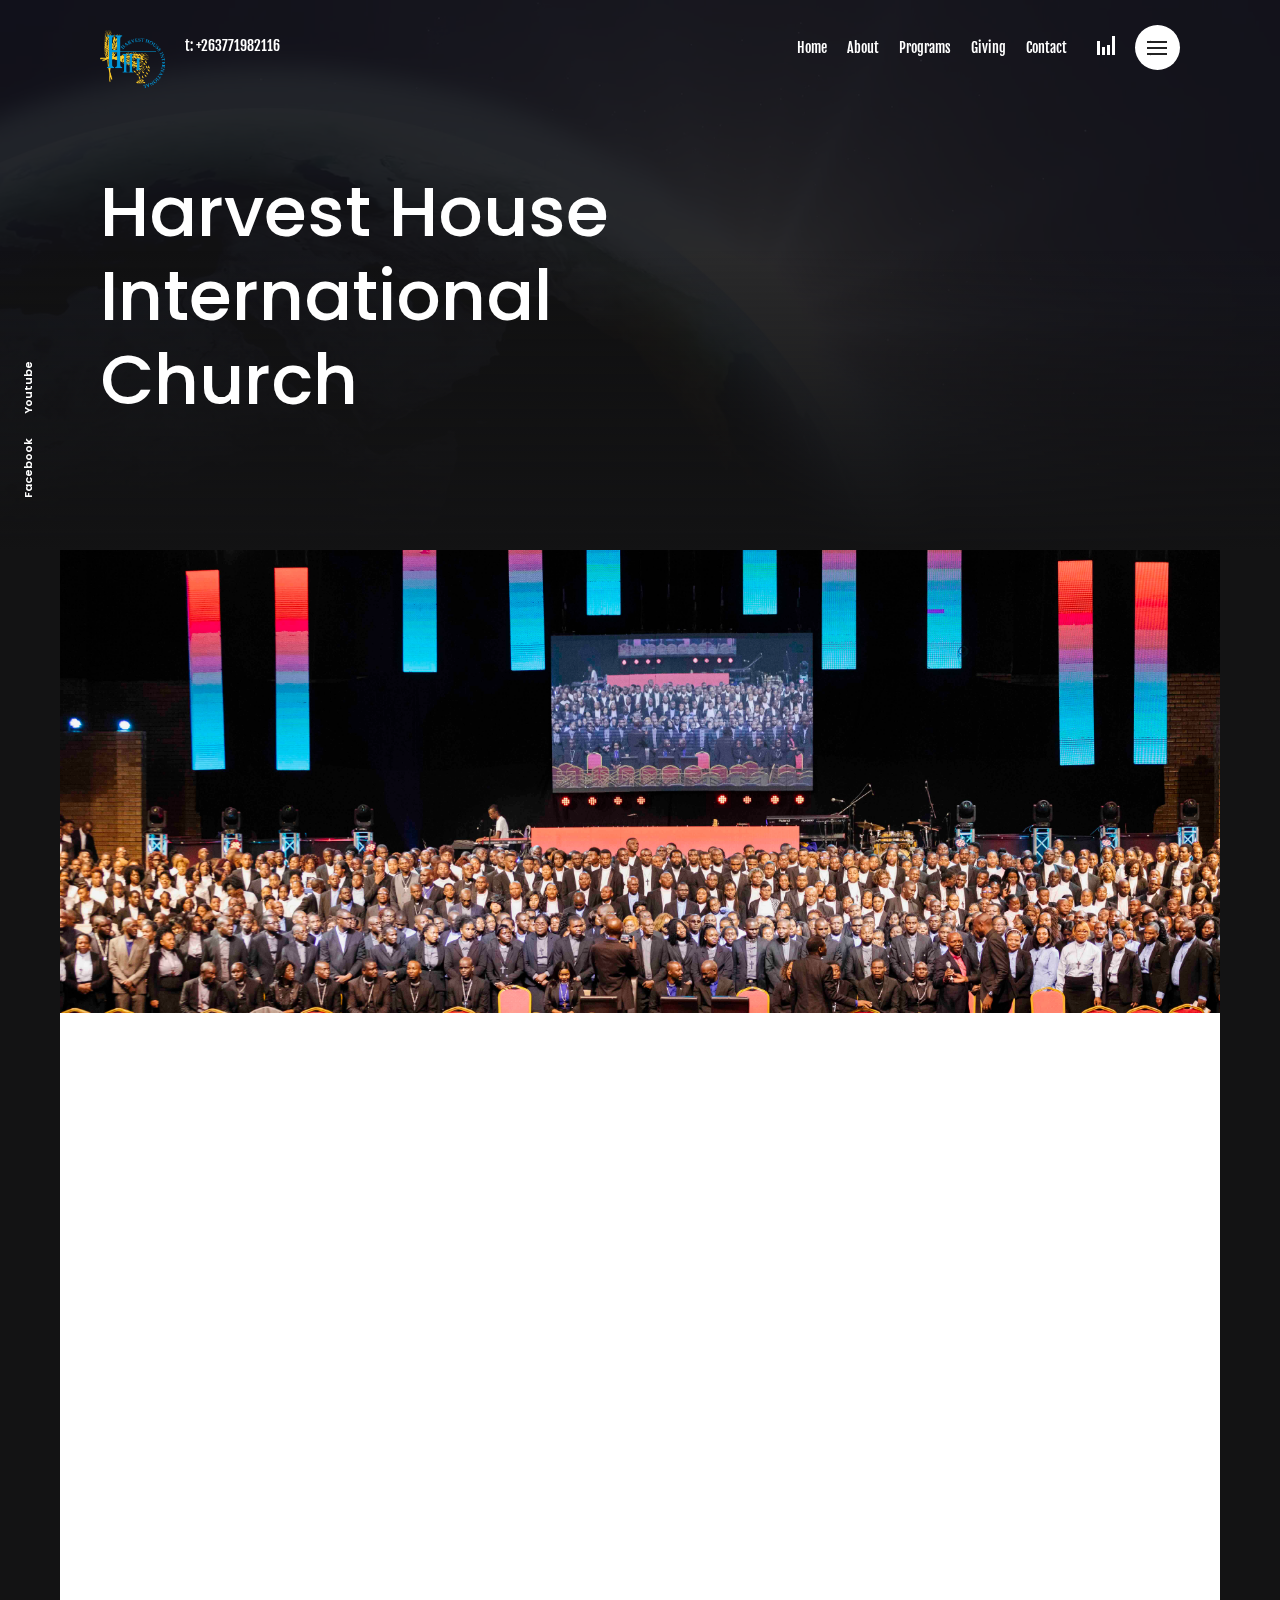
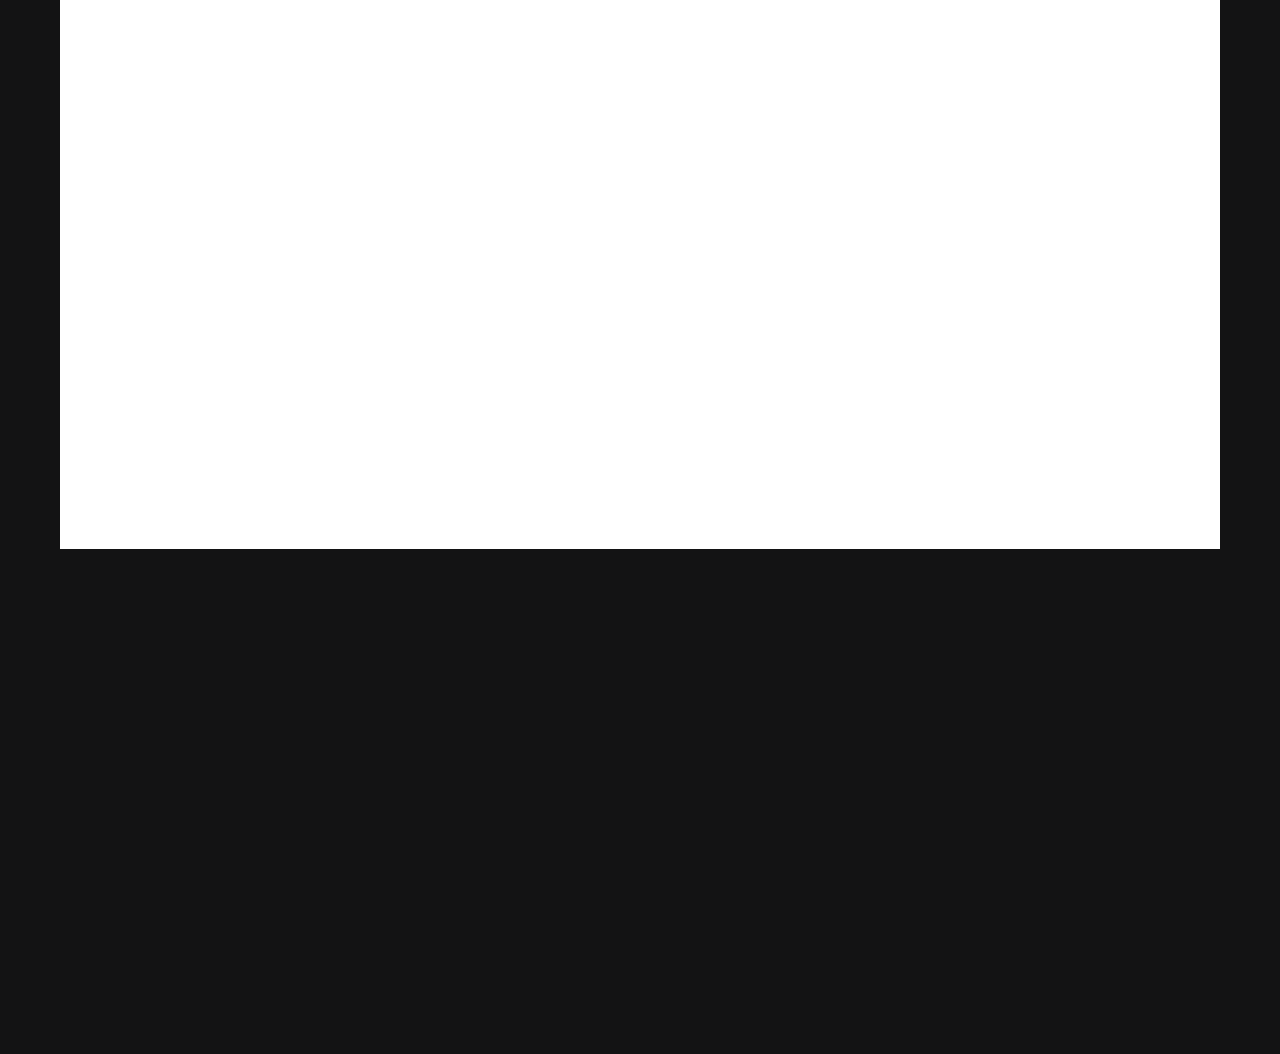
<file: anchor.html>
<!doctype html>
<html lang="en">
<head>
<meta charset="utf-8">
<meta name="viewport" content="width=device-width, initial-scale=1, shrink-to-fit=no">
<meta name="format-detection" content="telephone=no">
<title>HHI | Harvest House International Church</title>
<meta name="author" content="Themezinho">
<meta name="description" content="HHI | Harvest House International Church">
<meta name="keywords" content="creative, works, showcase, portfolio, highlight, projects, parallax, agency, digital, studio, css, animation, transition, svg, html, css">

<!-- SOCIAL MEDIA META -->
<meta property="og:description" content="Anchor | Freelancer & Creative Agency Portfolio">
<meta property="og:image" content="http://www.themezinho.net/Anchor/preview.png">
<meta property="og:site_name" content="Anchor">
<meta property="og:title" content="Anchor">
<meta property="og:type" content="website">
<meta property="og:url" content="http://www.themezinho.net/Anchor">

<!-- TWITTER META -->
<meta name="twitter:card" content="summary">
<meta name="twitter:site" content="@Anchor">
<meta name="twitter:creator" content="@Anchor">
<meta name="twitter:title" content="Anchor">
<meta name="twitter:description" content="Anchor | Freelancer & Creative Agency Portfolio">
<meta name="twitter:image" content="http://www.themezinho.net/Anchor/preview.png">

<!-- FAVICON FILES -->
<link href="ico/apple-touch-icon-144-precomposed.png" rel="apple-touch-icon" sizes="144x144">
<link href="ico/apple-touch-icon-114-precomposed.png" rel="apple-touch-icon" sizes="114x114">
<link href="ico/apple-touch-icon-72-precomposed.png" rel="apple-touch-icon" sizes="72x72">
<link href="ico/apple-touch-icon-57-precomposed.png" rel="apple-touch-icon">
<link href="ico/favicon.png" rel="shortcut icon">

<!-- CSS FILES -->
<link rel="stylesheet" href="css/animate.min.css">
<link rel="stylesheet" href="css/hamburger-menu.css">
<link rel="stylesheet" href="css/odometer.min.css">
<link rel="stylesheet" href="css/swiper.min.css">
<link rel="stylesheet" href="css/fancybox.min.css">
<link rel="stylesheet" href="css/bootstrap.min.css">
<link rel="stylesheet" href="css/style.css">
</head>
<body>
<div class="preloader"> <img src="images/preloader.gif" alt="Image">
  <ul class="text-rotater">
    <li>Hangin there</li>
    <li>Still loading</li>
    <li>Almost done</li>
  </ul>
</div>
<!-- end preloader -->
<div class="transition-overlay"></div>
<!-- end transition-overlay -->
<main>
  <ul class="hamburger-navigation">
    <li><a href="index.html">Home</a>
    <!-- <ul class="dropdown">
        <li><a href="index-video.html">VIDEO BG</a></li>
        <li><a href="index-mouse-split.html">MOUSE SPLIT</a></li>
        <li><a href="index-animation.html">ANIMATION</a></li>
    </ul> -->
    </li>
    <li><a href="anchor.html">About</a> </li>
    <!-- <li><a href="showcase-four-cols.html">Showcase</a></li> -->
    <li><a href="programs.html">Programs</a></li>
    <li><a href="giving.html">Giving</a> </li>
    <li><a href="say-hello.html">Contact</a> </li>
  </ul>
  <!-- end hamburger-navigation -->
  <svg class="shape-overlays" viewBox="0 0 100 100" preserveAspectRatio="none">
    <path class="shape-overlays__path" d=""></path>
    <path class="shape-overlays__path" d=""></path>
    <path class="shape-overlays__path" d=""></path>
  </svg>
  <header class="header">
    <div class="logo"><img src="images/logo.png" alt="Image"></div>
    <!-- end logo --> 
    <span class="phone">t: +263771982116</span>
    <div class="hamburger" id="hamburger">
      <div class="hamburger__line hamburger__line--01">
        <div class="hamburger__line-in hamburger__line-in--01"></div>
      </div>
      <div class="hamburger__line hamburger__line--02">
        <div class="hamburger__line-in hamburger__line-in--02"></div>
      </div>
      <div class="hamburger__line hamburger__line--03">
        <div class="hamburger__line-in hamburger__line-in--03"></div>
      </div>
      <div class="hamburger__line hamburger__line--cross01">
        <div class="hamburger__line-in hamburger__line-in--cross01"></div>
      </div>
      <div class="hamburger__line hamburger__line--cross02">
        <div class="hamburger__line-in hamburger__line-in--cross02"></div>
      </div>
    </div>
    <!-- end hamburger -->
    <div class="equalizer"> <span></span> <span></span> <span></span> <span></span> </div>
    <!-- end equalizer -->
    
    <ul class="language">
      <li><a href="index.html">Home</a></li>
      <li><a href="anchor.html">About</a></li>
      <li><a href="programs.html">Programs</a></li>
      <li><a href="giving.html">Giving</a></li>
      <li><a href="say-hello.html">Contact</a></li>
    </ul>
  </header>
  <ul class="social-bar">
    <li><a href="https://www.facebook.com/HarvestHouseInternationHQ">Facebook</a></li>
    <li><a href="https://www.youtube.com/@hhichurches">Youtube</a></li>
    <!-- <li><a href="#">BE</a></li> -->
  </ul>
  <section class="int-hero">
    <div class="video-bg">
      <video src="videos/video.mp4" muted autoplay loop></video>
    </div>
    <!-- end video-bg -->
    <div class="inner">
      <h2>Harvest House International Church</h2>
    </div>
    <!-- end inner --> 
  </section>
  <!-- end int-hero -->
  <section class="content">
    <div class="about-studio">
      <figure class="hero-image wow fadeInUp"> <img src="images/aboutus.jpg" alt="Image"></figure>
      <div class="container">
        <div class="row">
          <div class="col-md-4 wow fadeInLeft">
            <h5>About Us </h5>
            <p class="lead"> Our Mission & Vision </p>
            <a href="#" class="link">hhihqreception@gmail.com</a> </div>
          <!-- end col-4 -->
          <div class="col-md-8 wow fadeInRight">
            <p class="lead">Isaiah 61:1-3, The Spirit of the Lord GOD is upon me, because he has anointed me to preach good tidings unto the meek, he hath sent me to bind up the broken-hearted, to proclaim liberty to the captives, and the opening of prison to them that are bound; to proclaim the acceptable year of the LORD, and the day of vengeance of our GOD; to comfort all that mourn, To appoint unto them that mourn in Zion, to give unto them beauty for ashes, the oil of joy for mourning, the garment of praise for the spirit heaviness, that they might be called trees of the LORD, that he might be glorified.</p>
            <p> <strong>Our Mission</strong></p>
            <p class="lead">Taking the nations for Jesus Christ preaching the gospel with signs and wonders following, bringing life and healing to the lost.</p>

            <p> <strong>Values</strong></p>
            <ul style="list-style-type:circle">
              <li class="lead">Godly, biblical principles</li>
              <li class="lead">Honour the Godhead - Father, Son and the Holy Spirit.</li>
              <li class="lead">A pioneering and trailblazing spirit.</li>
              <li class="lead">Integrity.</li>
              <li class="lead">Teamwork.</li>
              <li class="lead">Respect.</li>
              <li class="lead">Excellence.</li>
            </ul>
          </div>
          <!--end col-6 --> 
        </div>
        <!-- end row --> 
      </div>
      <!-- end container --> 
    </div>
    <!-- end about-studio -->
    <!-- <div class="team-members wow fadeInUp">
      <figure class="member"> <img src="images/team01.jpg" alt="Image">
        <figcaption>
          <div>
            <h3>Jessy O'neil</h3>
            <small>Creative Director</small> </div>
        </figcaption>
      </figure> -->
      <!-- end member -->
      <!-- <figure class="member"> <img src="images/team02.jpg" alt="Image">
        <figcaption>
          <div>
            <h3>Jessy O'neil</h3>
            <small>Creative Director</small> </div>
        </figcaption>
      </figure> -->
      <!-- end member -->
      <!-- <figure class="member"> <img src="images/team03.jpg" alt="Image">
        <figcaption>
          <div>
            <h3>Jessy O'neil</h3>
            <small>Creative Director</small> </div>
        </figcaption>
      </figure> -->
      <!-- end member -->
      <!-- <figure class="member"> <img src="images/team04.jpg" alt="Image">
        <figcaption>
          <div>
            <h3>Jessy O'neil</h3>
            <small>Creative Director</small> </div>
        </figcaption>
      </figure> -->
      <!-- end member -->
      <!-- <figure class="member"> <img src="images/team05.jpg" alt="Image">
        <figcaption>
          <div>
            <h3>Jessy O'neil</h3>
            <small>Creative Director</small> </div>
        </figcaption>
      </figure> -->
      <!-- end member --> 
    </div>
    <!-- end team-members -->
    <!-- end clients --> 
  </section>
  <!-- end content --> 
</main>
<div class="footer-spacing"></div>
<!-- end footer-spacing -->
<footer class="footer"> <img src="images/logo.png" alt="Image">
  <ul class="social-media">
    <li><a href="https://www.facebook.com/HarvestHouseInternationHQ">Facebook</a></li>
    <li><a href="https://www.youtube.com/@hhichurches">Youtube</a></li>
  </ul>
  <h4>We would love to hear from you.</h4>
  <h2>You need help or want to do enquiries? Let's talk</h2>
  <a href="say-hello.html" class="btn-contact"><span data-hover="LET'S BE IN TOUCH">LET'S BE IN TOUCH</span></a>
  <div class="footer-bar"> <span class="pull-left">© 2025 HHICC - All rights reserved.</span> <span class="pull-right">Site created by <a href="#">HHI Media Team</a></span> </div>
  <!-- end footer-bar --> 
</footer>
<!-- end footer -->
<audio id="link" src="audio/link.mp3" preload="auto"></audio>

<!-- JS FILES --> 
<script src="js/jquery.min.js"></script> 
<script>
	// PRELOADER
		(function($) {
			$(window).load(function(){
				$("body").addClass("page-loaded");	
			});
		})(jQuery)
</script> 
<script src="js/bootstrap.min.js"></script> 
<script src="js/swiper.min.js"></script> 
<script src="js/fancybox.min.js"></script> 
<script src="js/jquery.stellar.js"></script> 
<script src="js/odometer.min.js"></script> 
<script src="js/hamburger.min.js"></script> 
<script src="js/easings.js"></script> 
<script src="js/isotope.min.js"></script> 
<script src="js/wow.min.js"></script> 
<script src="js/perspective.min.js"></script> 
<script src="js/scripts.js"></script>
</body>
</html>
</file>
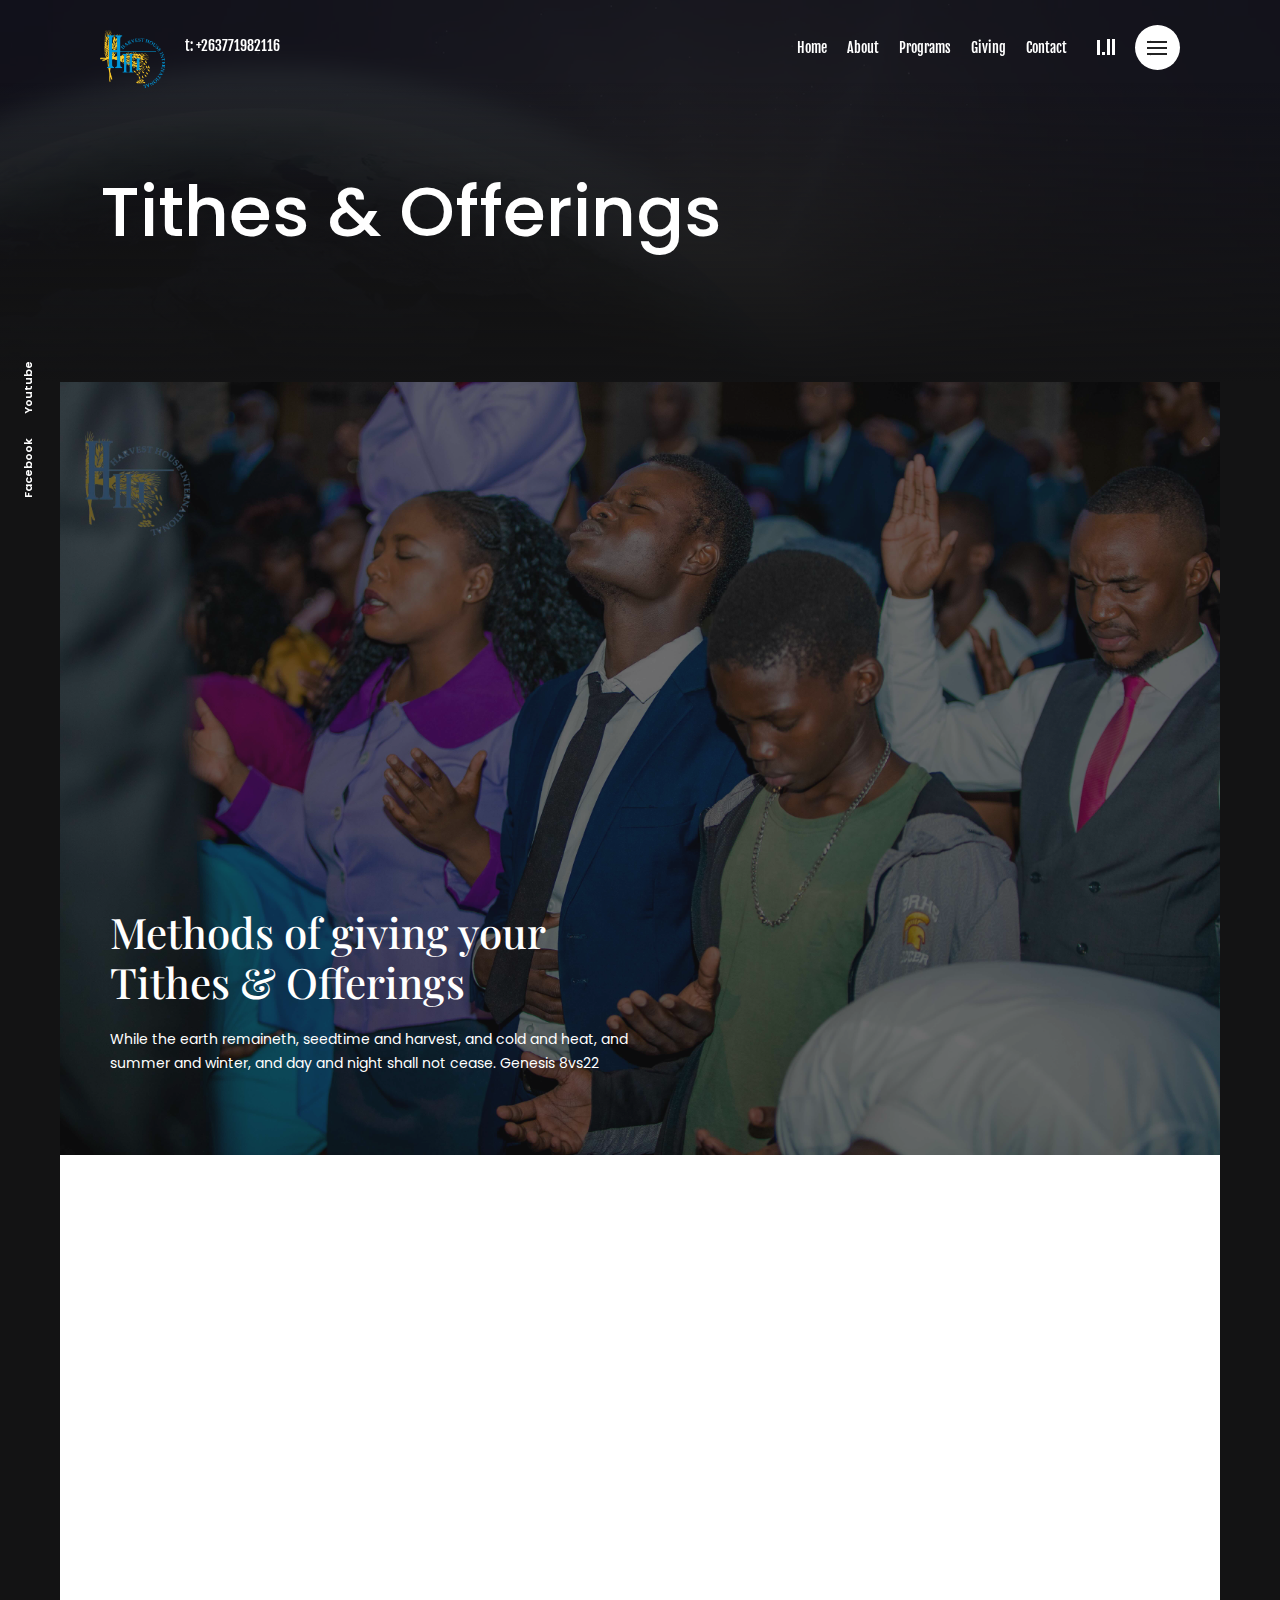
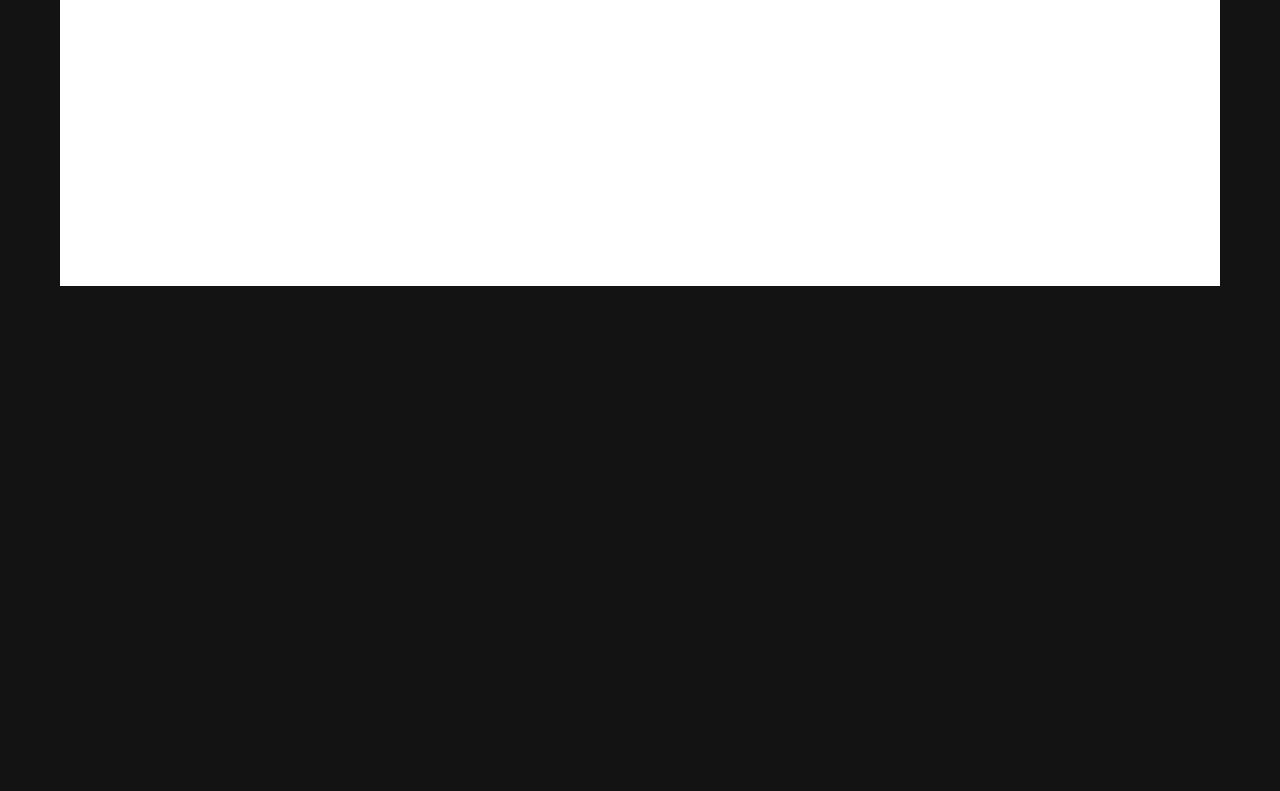
<file: giving.html>
<!doctype html>
<html lang="en">
<head>
<meta charset="utf-8">
<meta name="viewport" content="width=device-width, initial-scale=1, shrink-to-fit=no">
<meta name="format-detection" content="telephone=no">
<title>HHICC | Harvest House International Church</title>
<meta name="author" content="Themezinho">
<meta name="description" content="HHI | Harvest House International Church">
<meta name="keywords" content="creative, works, showcase, portfolio, highlight, projects, parallax, agency, digital, studio, css, animation, transition, svg, html, css">

<!-- SOCIAL MEDIA META -->
<meta property="og:description" content="Anchor | Freelancer & Creative Agency Portfolio">
<meta property="og:image" content="http://www.themezinho.net/Anchor/preview.png">
<meta property="og:site_name" content="Anchor">
<meta property="og:title" content="Anchor">
<meta property="og:type" content="website">
<meta property="og:url" content="http://www.themezinho.net/Anchor">

<!-- TWITTER META -->
<meta name="twitter:card" content="summary">
<meta name="twitter:site" content="@Anchor">
<meta name="twitter:creator" content="@Anchor">
<meta name="twitter:title" content="Anchor">
<meta name="twitter:description" content="Anchor | Freelancer & Creative Agency Portfolio">
<meta name="twitter:image" content="http://www.themezinho.net/Anchor/preview.png">

<!-- FAVICON FILES -->
<link href="ico/apple-touch-icon-144-precomposed.png" rel="apple-touch-icon" sizes="144x144">
<link href="ico/apple-touch-icon-114-precomposed.png" rel="apple-touch-icon" sizes="114x114">
<link href="ico/apple-touch-icon-72-precomposed.png" rel="apple-touch-icon" sizes="72x72">
<link href="ico/apple-touch-icon-57-precomposed.png" rel="apple-touch-icon">
<link href="ico/favicon.png" rel="shortcut icon">

<!-- CSS FILES -->
<link rel="stylesheet" href="css/animate.min.css">
<link rel="stylesheet" href="css/hamburger-menu.css">
<link rel="stylesheet" href="css/odometer.min.css">
<link rel="stylesheet" href="css/swiper.min.css">
<link rel="stylesheet" href="css/fancybox.min.css">
<link rel="stylesheet" href="css/bootstrap.min.css">
<link rel="stylesheet" href="css/style.css">
</head>
<body>
<div class="preloader"> <img src="images/preloader.gif" alt="Image">
  <ul class="text-rotater">
    <li>Hangin there</li>
    <li>Still loading</li>
    <li>Almost done</li>
  </ul>
</div>
<!-- end preloader -->
<div class="transition-overlay"></div>
<!-- end transition-overlay -->
<main>
    <ul class="hamburger-navigation">
        <li><a href="index.html">Home</a>
        <!-- <ul class="dropdown">
            <li><a href="index-video.html">VIDEO BG</a></li>
            <li><a href="index-mouse-split.html">MOUSE SPLIT</a></li>
            <li><a href="index-animation.html">ANIMATION</a></li>
        </ul> -->
        </li>
        <li><a href="anchor.html">About</a> </li>
        <!-- <li><a href="showcase-four-cols.html">Showcase</a></li> -->
        <li><a href="programs.html">Programs</a></li>
        <li><a href="giving.html">Giving</a> </li>
        <li><a href="say-hello.html">Contact</a> </li>
      </ul>
<!-- end hamburger-navigation -->
<svg class="shape-overlays" viewBox="0 0 100 100" preserveAspectRatio="none">
  <path class="shape-overlays__path" d=""></path>
  <path class="shape-overlays__path" d=""></path>
  <path class="shape-overlays__path" d=""></path>
</svg>
<header class="header">
  <div class="logo"><img src="images/logo.png" alt="Image"></div>
  <!-- end logo --> 
  <span class="phone">t: +263771982116</span>
  <div class="hamburger" id="hamburger">
    <div class="hamburger__line hamburger__line--01">
      <div class="hamburger__line-in hamburger__line-in--01"></div>
    </div>
    <div class="hamburger__line hamburger__line--02">
      <div class="hamburger__line-in hamburger__line-in--02"></div>
    </div>
    <div class="hamburger__line hamburger__line--03">
      <div class="hamburger__line-in hamburger__line-in--03"></div>
    </div>
    <div class="hamburger__line hamburger__line--cross01">
      <div class="hamburger__line-in hamburger__line-in--cross01"></div>
    </div>
    <div class="hamburger__line hamburger__line--cross02">
      <div class="hamburger__line-in hamburger__line-in--cross02"></div>
    </div>
  </div>
  <!-- end hamburger -->
  <div class="equalizer"> <span></span> <span></span> <span></span> <span></span> </div>
  <!-- end equalizer -->
  
  <ul class="language">
    <li><a href="index.html">Home</a></li>
    <li><a href="anchor.html">About</a></li>
    <li><a href="programs.html">Programs</a></li>
    <li><a href="giving.html">Giving</a></li>
    <li><a href="say-hello.html">Contact</a></li>
  </ul>
</header>
<ul class="social-bar">
    <li><a href="https://www.facebook.com/HarvestHouseInternationHQ">Facebook</a></li>
    <li><a href="https://www.youtube.com/@hhichurches">Youtube</a></li>
    <!-- <li><a href="#">BE</a></li> -->
  </ul>
<section class="int-hero">
  <div class="video-bg">
    <video src="videos/video.mp4" muted autoplay loop></video>
  </div>
  <!-- end video-bg -->
  <div class="inner">
    <h2>Tithes & Offerings</h2>
  </div>
  <!-- end inner --> 
</section>
<!-- end int-hero -->
<section class="content">
<div class="journal">
<div class="post highlight wow fadeInUp">
  <figure><img src="images/giving.jpg" alt="Image">
    <div class="post-content">
      <!-- <div class="author"> <img src="images/team01.jpg" alt="Image"> <small>by <strong>Themezinho</strong></small> </div>
      <small>Posted 20 July 2022 | <a href="#">Web</a>, <a href="#">UI-UX</a>, <a href="#">Coding</a></small> -->
      <h3><a href="#">Methods of giving your Tithes & Offerings</a></h3>
      <p>While the earth remaineth, seedtime and harvest, and cold and heat, and summer and winter, and day and night shall not cease. Genesis 8vs22</p>
    <!-- end post-content --> 
  </figure>
</div>
<!-- end post -->
<div class="clearfix"></div>
<div class="container">
  <div class="row">
    <!-- end col-6 -->
    <div class="col-md-6 col-sm-12 wow fadeInUp">
      <div class="post">
        <div class="post-content"> <small>Our Banking | <a href="#">details</a>, <a href="#">are as</a>, <a href="#">follows.</a></small>
          <h3>USD <br>
            Account Name: Harvest House International Church HQ<br>
            Account Number: 5734400011223<br>
            Bank: Ecobank <br>
            Branch: Parkade Centre<br>
            </h3>

            <h3>ZIG<br>
                Account Name: Harvest House International Church HQ<br>
                Account Number: 1007851681<br>
                Bank: Steward Bank <br>
                Branch: Jason Moyo<br>
                </h3>
          <!-- <p>Our developments are designed to elevate student living beyond just an accommodation space.</p> -->
          <a href="journal-post.html" class="link"></a> </div>
        <!-- end post-content --> 
      </div>
      <!-- end post --> 
    </div>
    <!-- end col-6 -->
    <div class="col-md-6 col-sm-12 wow fadeInUp">
      <div class="post">
        <div class="post-content"> <small>Ways to give | <a href="#">through</a>, <a href="#">money transfer</a>, <a href="#">remits.</a></small>
          <h3>Mukuru, Access Forex, World Remit, Western Union</h3>
          <p>Pick up point for world remit to be selected is Quest Financial Services or Mukuru only. <br><br>

            Recipient details;<br>
            
            Name: Mhlangabezi Ndlovu<br>
            ID Number: 08-753843 W 53 <br>
            Phone Number: 0773410924</p>
          <a href="journal-post.html" class="link"></a> </div>
        <!-- end post-content --> 
      </div>
      <!-- end post --> 
    </div>
    <!-- end col-6 --> 
  </div>
  <!-- end row --> 
</div>
<!-- end container -->
	  </div>
	  <!-- end journal -->
</section>
<!-- end content -->
</main>
<div class="footer-spacing"></div>
<!-- end footer-spacing -->
<footer class="footer"> <img src="images/logo.png" alt="Image">
    <ul class="social-media">
        <li><a href="https://www.facebook.com/HarvestHouseInternationHQ">Facebook</a></li>
        <li><a href="https://www.youtube.com/@hhichurches">Youtube</a></li>
    </ul>
    <h4>We would love to hear from you.</h4>
    <h2>You need help or want to do enquiries? Let's talk</h2>
    <a href="say-hello.html" class="btn-contact"><span data-hover="LET'S BE IN TOUCH">LET'S BE IN TOUCH</span></a>
    <div class="footer-bar"> <span class="pull-left">© 2025 HHICC - All rights reserved.</span> <span class="pull-right">Site created by <a href="#">HHI Media Team</a></span> </div>
    <!-- end footer-bar --> 
  </footer>
<!-- end footer -->
<audio id="link" src="audio/link.mp3" preload="auto"></audio>

<!-- JS FILES --> 
<script src="js/jquery.min.js"></script> 
<script>
	// PRELOADER
		(function($) {
			$(window).load(function(){
				$("body").addClass("page-loaded");	
			});
		})(jQuery)
</script> 
<script src="js/bootstrap.min.js"></script> 
<script src="js/swiper.min.js"></script> 
<script src="js/fancybox.min.js"></script> 
<script src="js/jquery.stellar.js"></script> 
<script src="js/odometer.min.js"></script> 
<script src="js/hamburger.min.js"></script> 
<script src="js/easings.js"></script> 
<script src="js/isotope.min.js"></script> 
<script src="js/wow.min.js"></script> 
<script src="js/perspective.min.js"></script> 
<script src="js/scripts.js"></script>
</body>
</html>
</file>
<file: css/hamburger-menu.css>
.hamburger-navigation {
	width: 100%;
	height: 100%;
	position: fixed;
	display: flex;
	flex-direction: column;
	justify-content: center;
	text-align: center;
	margin: 0;
	padding: 0;
	visibility: hidden;
	z-index: 3;
}
.hamburger-navigation li {
	width: 100%;
	float: left;
	opacity: 0;
	pointer-events: none;
	display: block;
	transition: transform 0.3s, opacity 0.3s;
	transform: translateY(100%);
	transition-timing-function: ease-out;
	margin: 10px 0;
}
.hamburger-navigation li .dropdown {
	display: none;
	margin: 0;
	padding: 0 10%;
}
.hamburger-navigation li .dropdown li {
	width: auto;
	margin: 0 10px;
	display: inline-block;
	float: none;
	font-size: 14px;
	font-weight: 700;
}
.hamburger-navigation li .dropdown li .dropdown {
	padding: 0;
	margin-top: 10px;
}
.hamburger-navigation li .dropdown li .dropdown li {
	font-size: 17px;
	font-weight: 400;
	font-family: var(--font-secondary);
}
.hamburger-navigation.is-opened {
	z-index: 5;
	visibility: visible;
}
.hamburger-navigation li a {
	color: #fff;
	opacity: 1;
	font-size: 32px;
	font-family: "Fjalla One";
	text-transform: uppercase;
	position: relative;
}
.hamburger-navigation li a {
	-webkit-transition: all 0.4s ease;
	-moz-transition: all 0.4s ease;
	-ms-transform: all 0.4s ease;
	transition: all 0.4s ease;
}
.hamburger-navigation li a span {
	font-size: 11px;
	padding: 0 5px;
	background: #fff;
	color: #2196f3;
	position: absolute;
	right: -4px;
	top: -14px;
}
.hamburger-navigation li a:hover {
	text-decoration: none;
	text-shadow: 0 0 30px rgba(255,255,255,0.6);
}
.hamburger-navigation.is-opened li {
	opacity: 1;
	transform: translateY(0) rotate(0);
	pointer-events: auto;
	transition-timing-function: ease;
	transition-duration: 0.3s;
}
.hamburger-navigation li:nth-of-type(1) {
	transition-delay: 0s;
}
.hamburger-navigation.is-opened li:nth-of-type(1) {
	transition-delay: 0.65s;
}
.hamburger-navigation li:nth-of-type(2) {
	transition-delay: 0s;
}
.hamburger-navigation.is-opened li:nth-of-type(2) {
	transition-delay: 0.7s;
}
.hamburger-navigation li:nth-of-type(3) {
	transition-delay: 0s;
}
.hamburger-navigation.is-opened li:nth-of-type(3) {
	transition-delay: 0.75s;
}
.hamburger-navigation li:nth-of-type(4) {
	transition-delay: 0s;
}
.hamburger-navigation.is-opened li:nth-of-type(4) {
	transition-delay: 0.8s;
}
.hamburger-navigation li:nth-of-type(5) {
	transition-delay: 0s;
}
.hamburger-navigation.is-opened li:nth-of-type(5) {
	transition-delay: 0.85s;
}
.hamburger-navigation li:nth-of-type(6) {
	transition-delay: 0s;
}
.hamburger-navigation.is-opened li:nth-of-type(6) {
	transition-delay: 0.9s;
}
.shape-overlays {
	width: 100vw;
	height: 100vh;
	pointer-events: none;
	position: fixed;
	top: 0;
	left: 0;
	z-index: 4;
}
.shape-overlays.is-opened {
	pointer-events: auto;
}
.shape-overlays__path:nth-of-type(1) {
	fill: #000;
}
.shape-overlays__path:nth-of-type(2) {
	fill: #1d1d1f;
}
.shape-overlays__path:nth-of-type(3) {
	fill: #2196f3;
}
 @-webkit-keyframes intervalHamburgerBorder {
 0% {
 opacity: 1;
 -webkit-transform: scale(1);
 transform: scale(1);
}
 80% {
 -webkit-transform: scale(1.6);
 transform: scale(1.6);
}
 100% {
 opacity: 0;
 -webkit-transform: scale(1.6);
 transform: scale(1.6);
}
}
 @keyframes intervalHamburgerBorder {
 0% {
 opacity: 1;
 -webkit-transform: scale(1);
 transform: scale(1);
}
 80% {
 -webkit-transform: scale(1.6);
 transform: scale(1.6);
}
 100% {
 opacity: 0;
 -webkit-transform: scale(1.6);
 transform: scale(1.6);
}
}
.hamburger {
	width: 45px;
	height: 45px;
	display: block;
	position: relative;
	cursor: pointer;
	z-index: 110;
	border-radius: 50%;
	background: #fff;
	pointer-events: auto;
	-webkit-tap-highlight-color: rgba(0,0,0,0);
}
.hamburger__line {
	width: 20px;
	height: 2px;
	overflow: hidden;
	position: absolute;
	z-index: 10;
}
.hamburger__line-in {
	width: 84px;
	height: 2px;
	position: absolute;
	top: 0;
	left: 0;
}
.hamburger__line-in::before, .hamburger__line-in::after {
	width: 28px;
	height: 2px;
	content: '';
	display: block;
	position: absolute;
	top: 0;
	background-color: #222;
}
.hamburger__line-in::before {
	left: -56px;
}
.hamburger__line-in::after {
	left: 0;
}
.hamburger__line--01, .hamburger__line--02, .hamburger__line--03, .hamburger__line--cross01, .hamburger__line--cross02 {
	left: 12px;
}
.hamburger__line--01 {
	top: 16px;
}
.hamburger__line--02, .hamburger__line--cross01, .hamburger__line--cross02 {
	top: 22px;
}
.hamburger__line--03 {
	top: 28px;
}
.hamburger__line--cross01 {
	-webkit-transform: rotate(45deg);
	transform: rotate(45deg);
}
.hamburger__line--cross02 {
	-webkit-transform: rotate(-45deg);
	transform: rotate(-45deg);
}
.hamburger__line {
	-webkit-transition-duration: 0.6s;
	transition-duration: 0.6s;
	-webkit-transition-timing-function: cubic-bezier(0.19, 1, 0.22, 1);
	transition-timing-function: cubic-bezier(0.19, 1, 0.22, 1);
}
.hamburger__line-in {
	-webkit-transition-duration: 0.6s;
	transition-duration: 0.6s;
	-webkit-transition-timing-function: cubic-bezier(0.19, 1, 0.22, 1);
	transition-timing-function: cubic-bezier(0.19, 1, 0.22, 1);
}
.hamburger__line-in::before, .hamburger__line-in::after {
	-webkit-transition-timing-function: cubic-bezier(0.19, 1, 0.22, 1);
	transition-timing-function: cubic-bezier(0.19, 1, 0.22, 1);
	-webkit-transition-property: -webkit-transform;
	transition-property: -webkit-transform;
	transition-property: transform;
	transition-property: transform, -webkit-transform;
}
.hamburger__line-in--cross01, .hamburger__line-in--cross02 {
	-webkit-transform: translateX(-33.3%);
	transform: translateX(-33.3%);
}
.hamburger__line-in--01 {
	-webkit-transition-delay: 0.2s;
	transition-delay: 0.2s;
}
.hamburger__line-in--02 {
	-webkit-transition-delay: 0.25s;
	transition-delay: 0.25s;
}
.hamburger__line-in--02::before, .hamburger__line-in--02::after {
	-webkit-transition-delay: 0.05s;
	transition-delay: 0.05s;
}
.hamburger__line-in--03 {
	-webkit-transition-delay: 0.3s;
	transition-delay: 0.3s;
}
.hamburger__line-in--03::before, .hamburger__line-in--03::after {
	-webkit-transition-delay: 0.1s;
	transition-delay: 0.1s;
}
.hamburger__line-in--cross01 {
	-webkit-transition-delay: 0.0s;
	transition-delay: 0.0s;
}
.hamburger__line-in--cross02 {
	-webkit-transition-delay: 0.05s;
	transition-delay: 0.05s;
}
.hamburger__line-in--cross02::before, .hamburger__line-in--cross02::after {
	-webkit-transition-delay: 0.1s;
	transition-delay: 0.1s;
}
.hamburger.is-opened-navi .hamburger__line-in--01, .hamburger.is-opened-navi .hamburger__line-in--02, .hamburger.is-opened-navi .hamburger__line-in--03 {
	-webkit-transform: translateX(33.3%);
	transform: translateX(33.3%);
}
.hamburger.is-opened-navi .hamburger__line-in--cross01, .hamburger.is-opened-navi .hamburger__line-in--cross02 {
	-webkit-transform: translateX(0);
	transform: translateX(0);
}
.hamburger.is-opened-navi .hamburger__line-in--01 {
	-webkit-transition-delay: 0s;
	transition-delay: 0s;
}
.hamburger.is-opened-navi .hamburger__line-in--02 {
	-webkit-transition-delay: 0.05s;
	transition-delay: 0.05s;
}
.hamburger.is-opened-navi .hamburger__line-in--03 {
	-webkit-transition-delay: 0.1s;
	transition-delay: 0.1s;
}
.hamburger.is-opened-navi .hamburger__line-in--cross01 {
	-webkit-transition-delay: 0.25s;
	transition-delay: 0.25s;
}
.hamburger.is-opened-navi .hamburger__line-in--cross02 {
	-webkit-transition-delay: 0.3s;
	transition-delay: 0.3s;
}
.hamburger:hover .hamburger__line-in::before, .hamburger:hover .hamburger__line-in::after {
	-webkit-transform: translateX(200%);
	transform: translateX(200%);
}
.hamburger:hover .hamburger__line-in--01::before, .hamburger:hover .hamburger__line-in--01::after, .hamburger:hover .hamburger__line-in--02::before, .hamburger:hover .hamburger__line-in--02::after, .hamburger:hover .hamburger__line-in--03::before, .hamburger:hover .hamburger__line-in--03::after {
	-webkit-transition-duration: 1s;
	transition-duration: 1s;
}
.hamburger:hover .hamburger__line-in--cross01::before, .hamburger:hover .hamburger__line-in--cross01::after, .hamburger:hover .hamburger__line-in--cross02::before, .hamburger:hover .hamburger__line-in--cross02::after {
	-webkit-transition-duration: 0s;
	transition-duration: 0s;
}
.hamburger.is-opened-navi:hover .hamburger__line-in--cross01::before, .hamburger.is-opened-navi:hover .hamburger__line-in--cross01::after, .hamburger.is-opened-navi:hover .hamburger__line-in--cross02::before, .hamburger.is-opened-navi:hover .hamburger__line-in--cross02::after {
	-webkit-transition-duration: 1s;
	transition-duration: 1s;
}
.hamburger.is-opened-navi:hover .hamburger__line-in--01::before, .hamburger.is-opened-navi:hover .hamburger__line-in--01::after, .hamburger.is-opened-navi:hover .hamburger__line-in--02::before, .hamburger.is-opened-navi:hover .hamburger__line-in--02::after, .hamburger.is-opened-navi:hover .hamburger__line-in--03::before, .hamburger.is-opened-navi:hover .hamburger__line-in--03::after {
	-webkit-transition-duration: 0s;
	transition-duration: 0s;
}
</file>
<file: css/style.css>
/*

@Author: Themezinho
@URL: http://www.themezinho.net
 
This file contains the styling for the actual theme, this
is the file you need to edit to change the look of the
theme.


	// Table of contents //

		01. GOOGLE FONTS
		02. BODY
		03. HTML TAGS
		04. CUSTOM TAGS
		05. SECTIONS
		06. CONTENT
		07. ODOMETER
		08. EQUALIZER
		09. REVEAL EFFECT
		10. PAGE TRANSITION
		11. PRELOADER
		12. PAGE LOADED
		13. TEXT ROTATER
		14. PERSPECTIVE 
		15. SOCIAL BAR
		16. HEADER
		17. DROPDOWN
		18. SLIDER
		19. SLIDER FRACTION
		20. SLIDER BUTTONS
		21. SLIDER CONTENT
		22. SLIDER LINKS
		23. INT HERO
		24. ABOUT STUDIO
		25. WORKS
		26. WORKS FILTER
		27. WORKS FIGURE
		28. ICON FEATURES
		29. TEAM MEMBERS
		30. CLIENTS
		31. SIDE IMAGE CONTENT
		32. AWARDS
		33. JOURNAL
		34. CONTACT
		35. FOOTER
		36. SCROLL DOWN
		37. RESPONSIVE MEDIUM FIXES
		38. RESPONSIVE TABLET FIXES
		39. RESPONSIVE MOBILE FIXES

	

*/





/* GOOGLE FONTS */
@import url('https://fonts.googleapis.com/css?family=Playfair+Display|Fjalla+One|Poppins:300,400,500,600,700,900&subset=latin-ext');


/* BODY */
*{outline: none !important}
body{margin: 0; padding: 0; font-family: 'Poppins', sans-serif; font-size: 14px; color: #131314; background: #131314;}
body{-webkit-font-smoothing: antialiased; text-rendering: optimizeLegibility; -moz-osx-font-smoothing: grayscale;}
body{height: 100%;}
html{height: 100%;}



/* HTML TAGS */
a{-webkit-transition: .25s ease-in-out;-moz-transition: .25s ease-in-out;-ms-transition: .25s ease-in-out; -o-transition: .25s ease-in-out; transition: .25s ease-in-out;}
img{ max-width: 100%;}
strong{ font-weight: 700;}
b{font-weight: 700;}



/* CUSTOM TAGS */
.pull-left{ float: left;}
.pull-right{ float: right;}
.overflow-hidden{overflow: hidden;}
.no-margin{margin: 0 !important;}



/* SECTIONS */
main{ width: 100%; float: left; position: relative; z-index: 2; }
section{position: relative;}
aside{position: relative;}
footer{position: relative;}



/* CONTENT */
.content{ width: calc(100% - 120px); float: left; background: #fff; margin: 0 60px;}




/* ODOMETER */
.odometer.odometer-auto-theme .odometer-digit, .odometer.odometer-theme-car .odometer-digit{ padding:0;}
.odometer.odometer-auto-theme .odometer-digit .odometer-digit-inner, .odometer.odometer-theme-car .odometer-digit .odometer-digit-inner{ left:0;}




/* EQUALIZER */
.equalizer { width: 18px; height: 20px; cursor: pointer; position: relative;}
.equalizer span { background: #fff; width: 3px; height: 0px; bottom: 0; left: 0%; display: block; position: absolute; transition: height 0.2s linear;}
.equalizer span:nth-child(1) { margin-left: 5px;}
.equalizer span:nth-child(2) { margin-left: 10px;}
.equalizer span:nth-child(4) { margin-left: 15px;}
.equalizer span:nth-child(5) {margin-left: 20px;}
.equalizer.paused span { height: 3px !important;}






/* PAGE TRANSITION */
.transition-overlay{ width:100%; height:100%; position:fixed; left:0; top:0; background:#F50C19; z-index:99999; opacity:0; visibility:hidden;}
.transition-overlay{ -moz-transition: all 0.5s ease; -o-transition: all 0.5s ease; -ms-transition: all 0.5s ease; transition: all 0.5s ease;}
.transition-overlay.show-me{ opacity:1; visibility:visible;}




/* PRELOADER */
.preloader{ width: 100%; height: 100%; position: fixed; left: 0; top: 0; z-index: 99; background:#2196f3; }
.preloader{-webkit-transition: all 0.4s ease; -moz-transition: all 0.4s ease; -ms-transform:all 0.4s ease; transition: all 0.4s ease;  }
.preloader *{-webkit-transition: all 0.4s ease; -moz-transition: all 0.4s ease; -ms-transform:all 0.4s ease; transition: all 0.4s ease;} 
.preloader img{ width: 80px; height: 80px; position: absolute; left: 50%; top:50%; margin-left: -40px; margin-top: -40px; z-index: 4; border-radius: 50%; padding: 10px; background: #fff;}




/* PAGE LOADED */
.page-loaded .preloader{ top: -100%; transition-delay: 0.60s;}
.page-loaded .preloader img{ opacity: 0; margin-top: -120px; transition-delay: 0.30s;}
.page-loaded .header{top: 0; opacity: 1; transition-delay: 0.6s;}
.page-loaded .slider{transform: translateY(0); transition-delay: 0.6s; opacity: 1;}
.page-loaded .int-hero .inner h2{transform: translateY(0); transition-delay: 0.6s; opacity: 1;}




/* TEXT ROTATER*/
.text-rotater{ width: 100%; float: left; height: 20px; position: absolute; left: 0; top: 50%; margin-top: 60px; font-size: 11px; font-weight: 600; color: #fff; text-transform:uppercase;}
.text-rotater li{ width: 100%; position: absolute; left: 0; top: 0; text-align: center; opacity: 0; animation: play 4.5s infinite; }
.text-rotater li:nth-child(2) { animation-delay: 1.5s; }
.text-rotater li:nth-child(3) { animation-delay: 3s; }




/* PERSPECTIVE HOVER */
 .perspective-box { position: relative; display:inline-block; width:100%; margin: 5px; cursor: pointer; transform: perspective(600px) translate3d(0, 0, 0);   backface-visiblity:none;  transform-style: preserve-3d;}	
.perspective-box img { width:100%; float: left;}
.perspective-box:hover { box-shadow: 0 66px 75px -10px rgba(0,0,0,.3);  transform-style: preserve-3d; z-index:20; }




/* SOCIAL BAR */
.social-bar{ width: 400px; position: fixed; left: 0; top: 50%; margin-top: 200px; z-index: 3; -moz-transform: rotate(-90deg); -ms-transform: rotate(-90deg); -webkit-transform: rotate(-90deg); transform: rotate(-90deg); -moz-transform-origin: 0 0; -ms-transform-origin: 0 0; -webkit-transform-origin: 0 0; transform-origin: 0 0; text-align: center;}
.social-bar li{display:inline-block; list-style: none; padding: 20px 0; margin: 0 10px; font-weight: 600;}
.social-bar li a{float: left; color: #fff; font-size: 11px;}
.social-bar li a:hover{text-decoration: none; color: #2196f3;}



	
/* HEADER */
.header{ width: 100%; position: absolute; left: 0; top: -100%; z-index: 5; padding: 30px 100px; opacity: 0;}
.header{-webkit-transition: all 1s ease; -moz-transition: all 1s ease; -ms-transform:all 1s ease; transition: all 1s ease; } 
.header .logo{float: left; margin-right: 20px;}
.header .logo img{ width: 65px;}
.header .phone{float: left; color: #fff !important; line-height: 32px; font-family: "Fjalla One";}
.header .language{ float: right; margin-right: 30px; margin-bottom: 0;}
.header .language li{ float: left; list-style: none; margin: 0; margin-left: 20px; font-family: "Fjalla One";}
.header .language li a{float: left; color: #fff; line-height: 35px;}
.header .language li a:hover{text-decoration: none; opacity: 0.8;}
.header .hamburger{float: right; margin-top: -5px;}
.header .equalizer{float: right; margin-top: 5px; margin-right: 20px;}
.overflow-hidden .header .logo img{-webkit-filter: brightness(0) invert(1); filter: brightness(0) invert(1);}




/* DROPDOWN */
.hamburger-navigation li:hover ul{display: block;}
.hamburger-navigation li ul{ width: 100%; float: left; margin: 0; padding: 0; text-align: center; display: none;}
.hamburger-navigation li ul li{width: auto; float: none; display: inline-block; padding: 0; margin: 0; position: relative;}
.hamburger-navigation li ul li:after{content: ""; width: 6px; height: 6px; background: #fff; position: absolute; right: -16px; top: 7px; border-radius: 50%;}
.hamburger-navigation li ul li:last-child:after{display: none;}
.hamburger-navigation li ul li a{font-size: 15px; padding: 0 10px;}




/* SLIDER */
.slider{ width: 100%; height: 100vh; float: left; position: relative; background: #131314; z-index: 1;}
.slider{transform: translateY(250px); opacity: 0;}
.slider{-webkit-transition: .25s ease-in-out;-moz-transition: .25s ease-in-out;-ms-transition: .25s ease-in-out; -o-transition: .25s ease-in-out; transition: .25s ease-in-out;}
.slider .video-bg{ width: 100%; height: 100%; position: absolute; left: 0; top: 0; overflow: hidden; background: #2196f3;}
.slider .video-bg video{min-height: 100%; min-width: 100%; float: left; mix-blend-mode: hard-light; -webkit-filter: grayscale(100%) contrast(1); filter: grayscale(100%) contrast(0.8);}
.slider .video-bg:after{content: ''; width: 100%; height: 100%; position: absolute; top: 0; left: 0; background-color: #1d3162; mix-blend-mode: lighten;}
.slider .animation-hero{width: 100%; height: 100%; position: absolute; left: 0; top: 0; background:url(../images/hero1.gif) center no-repeat #131314; background-size: 600px 450px;}
.slider .swiper-container{ width: 100%; height: 100%; position: absolute; left: 0; top: 0; overflow: hidden;}
.slider .swiper-container{-webkit-transition: all 0.8s ease; -moz-transition: all 0.8s ease; -ms-transform:all 0.8s ease; transition: all 0.8s ease; } 
.slider .swiper-container .swiper-wrapper{ width: 100%; float: left; display: flex; flex-direction: row;}



/* SPLIT */
.split{width:100%; height:100vh; float:left; position: relative; background: #131314; z-index: 1;}
.split .inner{width:100%; float:left; padding:0 100px; color:#fff;}
.split .inner p{ display:inline-block; width:50%; font-size:17px; font-weight:300;}
.split .inner a{ display:inline-block; font-size: 12px; font-weight: 600; color: #fff; position: relative;}
.split .inner a:hover{ text-decoration: none;}
.split .inner a:before { content: ''; display: block; position: absolute; left: 0; bottom: 2px; height: 7px; width: 0; transition: width 0s ease, background .25s ease; mix-blend-mode: color;}
.split .inner a:after { content: ''; display: block; position: absolute; right: 0; bottom: 2px; height: 7px; width: 0; background: #56e9b1; transition: width .25s ease; mix-blend-mode: color;}
.split .inner a:hover:before { width: 100%; background: #56e9b1; transition: width .25s ease;}
.split .inner a:hover:after { width: 100%; background: transparent; transition: all 0s ease;}
.split  .split-back { position: relative; background: #ebca1c; color: #fff;  height: 100%;  overflow: hidden;  display: flex;  align-items: center; }
.split .split-front { position: absolute; top: 0; left: 0; width: 100%; justify-content: flex-end; height: 100%;  overflow: hidden;  display: flex;  align-items: center;}
.split .split-front .front-bg{width: 100%; height: 100%; float: left; background: #8e8973; position: absolute; left: 0; top: 0;}
.split .split-front .text-holder{position: relative; z-index: 2;}
.split .inner h1{ width:100%;  float: left;  font-size: 15vw; font-weight: 700; padding-bottom:15px; overflow:hidden; -webkit-background-clip: text;    -webkit-text-fill-color: transparent; background-image: url(../images/hero1.jpg); background-size:cover; background-position: center;}



/* SLIDER FRACTION */
.slider .swiper-container .swiper-pagination-fraction{ width: 100px; height: 50px; position: absolute; left: 100px; right: auto; top: auto; bottom: 30px; color: #fff; font-size: 11px;}
.slider .swiper-container .swiper-pagination-fraction span:first-child{font-size: 56px; height: 50px; line-height: 50px; float: left; overflow: hidden; text-indent: -17px; margin-right: -25px; padding-top: 3px; font-weight: 500;}
.slider .swiper-container .swiper-pagination-fraction span:last-child{font-size: 14px;}
.slider .swiper-container .swiper-pagination-fraction span:before{content: "0";}



/* SLIDER BUTTONS */
.slider .swiper-container .swiper-button-prev{ width: 40px; height: 26px; float: left; right: 200px; left: auto; top: 50%; z-index: 6; background: none; overflow: hidden; text-align: right;}
.slider .swiper-container .swiper-button-prev img{height: 26px;}
.slider .swiper-container .swiper-button-prev span{width: 100%; float: left; line-height: 26px; font-weight: 500; color: #fff;}
.slider .swiper-container .swiper-button-prev:hover img{transform: translateY(-100%);}
.slider .swiper-container .swiper-button-prev:hover span{transform: translateY(-100%);}
.slider .swiper-container .swiper-button-prev *{-webkit-transition: all 0.4s ease; -moz-transition: all 0.4s ease; -ms-transform:all 0.4s ease; transition: all 0.4s ease; }
.slider .swiper-container .swiper-button-next{ width: 40px; height: 26px; float: left; right: 100px; left: auto; top: 50%; z-index: 6; background: none; overflow: hidden;}
.slider .swiper-container .swiper-button-line{ width: 40px; height: 2px; background: #fff; position: absolute; right: 150px; top: 50%; z-index: 2; margin-top: -10px;}
.slider .swiper-container .swiper-button-next img{height: 26px;}
.slider .swiper-container .swiper-button-next span{width: 100%; float: left; line-height: 26px; font-weight: 500; color: #fff;}
.slider .swiper-container .swiper-button-next:hover img{transform: translateY(-100%);}
.slider .swiper-container .swiper-button-next:hover span{transform: translateY(-100%);}
.slider .swiper-container .swiper-button-next *{ -webkit-transition: all 0.4s ease; -moz-transition: all 0.4s ease; -ms-transform:all 0.4s ease; transition: all 0.4s ease; }




/* SLIDER CONTENT */
.slider .swiper-container .swiper-slide{ color: #fff; display: flex;  flex-direction: column; justify-content: center; background-size:cover;}
.slider .swiper-container .swiper-slide:after{content: ""; width: 100%; height: 300px; position: absolute; left: 0; bottom: 0; z-index: 3; background-image: linear-gradient(to bottom, rgba(0,0,0,0) 0%,rgba(19,19,20,1) 100%);
background-image: -o-linear-gradient(to bottom, rgba(0,0,0,0) 0%,rgba(19,19,20,1) 100%);
background-image: -moz-linear-gradient(to bottom, rgba(0,0,0,0) 0%,rgba(19,19,20,1) 100%);
background-image: -webkit-linear-gradient(to bottom, rgba(0,0,0,0) 0%,rgba(19,19,20,1) 100%);
background-image: -ms-linear-gradient(to bottom, rgba(0,0,0,0) 0%,rgba(19,19,20,1) 100%);}
.slider .swiper-container .swiper-slide .inner { width: 100%; padding: 0 100px; position: relative; z-index: 4;}
.slider .swiper-container .swiper-slide .inner h5{ font-size: 12px; font-weight: 700;}
.slider .swiper-container .swiper-slide .inner h5:before{content: ""; width: 4px; height: 10px; float: left; background: #2196f3; margin-left: -10px; margin-top: 2px;}
.slider .swiper-container .swiper-slide .inner h2{ max-width: 50%; font-family: "Playfair Display"; font-size: 6em; margin-bottom: 30px;}
.slider .swiper-container .swiper-slide .inner p{ max-width: 40%; line-height: 25px; margin-bottom: 30px;}




/* SLIDER LINKS */
.slider .swiper-container .swiper-slide .inner .link{ float: left; font-size: 12px; font-weight: 600; color: #fff; position: relative;}
.slider .swiper-container .swiper-slide .inner .link:hover{ text-decoration: none;}
.slider .swiper-container .swiper-slide .inner .link:before { content: ''; display: block; position: absolute; left: 0; bottom: 2px; height: 7px; width: 0; transition: width 0s ease, background .25s ease; mix-blend-mode: color;}
.slider .swiper-container .swiper-slide .inner .link:after { content: ''; display: block; position: absolute; right: 0; bottom: 2px; height: 7px; width: 0; background: #56e9b1; transition: width .25s ease; mix-blend-mode: color;}
.slider .swiper-container .swiper-slide .inner .link:hover:before { width: 100%; background: #56e9b1; transition: width .25s ease;}
.slider .swiper-container .swiper-slide .inner .link:hover:after { width: 100%; background: transparent; transition: all 0s ease;}
.slider .swiper-container .swiper-slide .inner .video-link {  width: 40px; height: 40px; float: left; border-radius: 50%; position: relative; transition:all .5s; margin-left: 30px; margin-top: -13px;}
.slider .swiper-container .swiper-slide .inner .video-link:after{content: ""; position: absolute; left: 50%; top: 50%; margin-left: -3px; margin-top: -7px; width: 0; height: 0; border-style: solid; border-width: 7px 0 7px 10px; border-color: transparent transparent transparent #fff;}
.slider .swiper-container .swiper-slide .inner .video-link .video-play-circle { stroke-dasharray: 315; stroke-dashoffset: 315; transition: stroke-dashoffset .5s;}
.slider .swiper-container .swiper-slide .inner .video-link svg { transform: rotate(-90deg); transition: transform .3s; }
.slider .swiper-container .swiper-slide .inner .video-link:hover .video-play-circle { stroke-dashoffset: 0; } 
.slider .swiper-container .swiper-slide .inner .video-link .video-play-outline{width: 40px; height: 40px; position: absolute; left: 0; top: 0; border-radius: 50%; border: 3px solid rgba(255,255,255,0.05);}




/* INT HERO */
.int-hero{ width: 100%; float: left; padding: 0 100px; padding-top: 170px; padding-bottom: 120px; background: #131314; color: #fff; position: relative;}
.int-hero .video-bg{width: 100%; height: 100%; position: absolute; left: 0; top: 0; overflow: hidden;}
.int-hero .video-bg video{min-width: 100%; min-height: 100%; float: left; opacity: 0.1;}
.int-hero .video-bg:after{content: ""; width: 100%; height: 300px; position: absolute; left: 0; bottom: 0; z-index: 2; background: -moz-linear-gradient(top, rgba(0,0,0,0) 0%, rgba(19,19,20,1) 100%); background: -webkit-linear-gradient(top, rgba(0,0,0,0) 0%,rgba(19,19,20,1) 100%); background: linear-gradient(to bottom, rgba(0,0,0,0) 0%,rgba(19,19,20,1) 100%); filter: progid:DXImageTransform.Microsoft.gradient( startColorstr='#00ffffff', endColorstr='#131314',GradientType=0 ); }
.int-hero .inner{ width: 100%; float: left; position: relative; z-index: 3;}
.int-hero .inner{-webkit-transition: all 0.7s ease; -moz-transition: all 0.7s ease; -ms-transform:all 0.7s ease; transition: all 0.7s ease; } 
.int-hero .inner h2{max-width: 60%; font-size: 5em; float: left;}
.int-hero .inner h2{transform: translateY(250px); opacity: 0;}
.int-hero .inner h2{-webkit-transition: .25s ease-in-out;-moz-transition: .25s ease-in-out;-ms-transition: .25s ease-in-out; -o-transition: .25s ease-in-out; transition: .25s ease-in-out;}



/* ABOUT STUDIO */
.about-studio{ width: 100%; float: left;}
.about-studio .hero-image{ width: 100%; margin-bottom: 120px; position: relative; z-index: 2;}
.about-studio .hero-image img{ width: 100%;}
.about-studio h5{ font-size: 3em; font-family: "Playfair Display"; line-height: 1; margin-top: -5px; margin-bottom: 30px;}
.about-studio .lead{ margin-bottom: 40px; opacity: 1; line-height: 32px;}
.about-studio .lead u{position: relative; text-decoration: none;}
.about-studio .lead u:after{content: ""; width: 100%; height: 7px; background: #56e9b1; position: absolute; left: 0; bottom: 6px; mix-blend-mode: color;}
.about-studio p{line-height: 24px; opacity: 0.8;}
.about-studio p:last-child{max-width: 50%; margin-bottom: 0;}
.about-studio .link{ display: inline-block; color: #000; font-weight: 500; font-size: 12px; position: relative; z-index: 2; margin-bottom: 60px;}
.about-studio .link:hover{ text-decoration: none;}
.about-studio .link:before { content: ''; display: block; position: absolute; left: 0; bottom: 2px; height: 7px; width: 0; transition: width 0s ease, background .25s ease; mix-blend-mode: color;}
.about-studio .link:after { content: ''; display: block; position: absolute; right: 0; bottom: 2px; height: 7px; width: 0; background: #56e9b1; transition: width .25s ease; mix-blend-mode: color;}
.about-studio .link:hover:before { width: 100%; background: #56e9b1; transition: width .25s ease;}
.about-studio .link:hover:after { width: 100%; background: transparent; transition: all 0s ease;}



/* WORKS  */
.works { width: 100%; float: left; background: #131314;}
.works.five-cols{width: 100%;}
.works.five-cols .grid-sizer{width: 20%;}
.works.five-cols .grid-item{width: 20%;}
.works.five-cols .grid-item-double{width: 40%;}
.works.four-cols .grid-sizer{ width: 25%; float: left;}
.works.four-cols .grid-item{ width: 25%; float: left;}
.works.four-cols .grid-item-double{ width: 50%; float: left;}
.works.three-cols{width: 100%;}
.works.three-cols .grid-sizer{width: 33.33333%;}
.works.three-cols .grid-item{width: 33.33333%;}
.works.three-cols .grid-item-double{width: 66.66666%;}
.works.two-cols{width: 100%;}
.works.two-cols .grid-sizer{width: 50%;}
.works.two-cols .grid-item{width: 50%;}
.works.two-cols .grid-item-double{width: 100%;}





/* WORKS FILTER */
.isotope-filter{ width: 100%; float: left; margin: 0; padding-bottom: 30px ; text-align: center; background: #131314;}
.isotope-filter li{ display: inline-block; margin: 0 15px; padding: 0; list-style: none;}
.isotope-filter li a{ float: left; font-size: 13px; font-weight: 500; color: #fff; opacity: 0.99; font-weight: 600; position: relative;}
.isotope-filter li a:hover{text-decoration: none;}
.isotope-filter li a:before { content: ''; display: block; position: absolute; left: 0; bottom: 2px; height: 7px; width: 0; transition: width 0s ease, background .25s ease; mix-blend-mode: color;}
.isotope-filter li a:after { content: ''; display: block; position: absolute; right: 0; bottom: 2px; height: 7px; width: 0; background: #56e9b1; transition: width .25s ease; mix-blend-mode: color;}
.isotope-filter li a:hover:before { width: 100%; background: #56e9b1; transition: width .25s ease;}
.isotope-filter li a:hover:after { width: 100%; background: transparent; transition: all 0s ease;}
.isotope-filter li a.current{ color: #56e9b1;}
.isotope-filter li a.current:before{display: none;}
.isotope-filter li a.current:after{display: none;}


/* WORKS FIGURE */
.works figure{ width: 100%; float: left; position: relative; margin: 0; overflow: hidden;}
.works figure *{-webkit-transition: .25s ease-in-out;-moz-transition: .25s ease-in-out;-ms-transition: .25s ease-in-out; -o-transition: .25s ease-in-out; transition: .25s ease-in-out;}
.works figure a{ width: 100%; float: left; text-align: center;}
.works figure img{ width: 100%; float: left; opacity: 1; }
.works figure figcaption{ width: 100%; height: 100%; float: left; position: absolute; left: 0; bottom: 0; color: #fff; font-size: 13px; font-weight: 700; opacity: 0; padding: 0; }
.works figure figcaption .bg-color{ width: 100%; height: 100%; position: absolute; left: 0; top: 0; opacity: 0.9;}
.works figure figcaption .brand{ width: 100%; float: left; margin-bottom: 20px;}
.works figure figcaption .brand img{ width: auto !important; height: 50px; float: none;}
.works figure figcaption a{ width: 100%; height: 100%; float: left; color: #fff; padding: 30px; justify-content: center; display: flex; flex-direction: column; }
.works figure figcaption a:hover{color: #fff; text-decoration: none;}
.works figure figcaption h5{ width: 100%; float: left;transform: translateY(-10px); opacity: 0; font-family: 'Playfair Display', serif; font-size: 20px;}
.works figure figcaption small{ width: 100%; float: left; transform: translateY(10px); opacity: 0; font-weight: 700;}
.works figure:hover figcaption{ opacity: 1;}
.works figure:hover img{transform: scale(1.05);}
.works figure:hover figcaption h5{transform: translateY(0); opacity: 1;}
.works figure:hover figcaption small{transform: translateY(0); opacity: 1;}



/* PROJECT HERO */
.project-hero{ width: calc(100% - 120px); float: left; background: #131314; color: #fff; position: relative; margin: 0 60px;}
.project-hero figure{ width: 100%; float: left; margin: 0; position: relative;}
.project-hero figure img{ width: 100%; float: left;}
.project-hero figure figcaption{ width: 100%; position: absolute; left: 0; top: 0; padding: 0 100px; padding-top: 170px; padding-bottom: 120px;}
.project-hero figure figcaption h2{max-width: 60%; font-size: 5em; float: left;}


/* PROJECT DETAIL */
.project-detail{ width: 100%; display: flex; background: #fff; padding: 120px 0;}
.project-detail .project-navbar{ width: 100%; float: left; margin-bottom: 50px; padding: 0; background: #fff;  text-align: center; z-index: 2; position: -webkit-sticky; position: -moz-sticky; position: -ms-sticky; position: -o-sticky; position: sticky; top: 0;}
.project-detail .project-navbar .navbar{ padding: 20px 0; background: #fff; }
.project-detail .project-navbar .navbar li{display: inline-block; margin: 0; padding: 0; list-style: none;}
.project-detail .project-navbar .navbar li a{color: #131314; font-weight: 600;}
.project-detail .project{width: 100%; float: left;}
.project-detail .project h2{ font-size: 70px; font-weight: 700;}
.project-detail .project .lead{margin-bottom: 30px; padding-right: 30%; opacity: 1; line-height: 32px;}
.project-detail .project p{line-height: 26px; opacity: 0.7;}
.project-detail .project figure{display: block; margin: 100px 0;}
.project-detail .project .client-logo{ width: 140px; margin-top: 50px; -webkit-filter: brightness(1) invert(1); filter: brightness(1) invert(1);}




/* ICON FEATURES */
.icon-features{ width: 100%; float: left; padding-top: 120px; padding-bottom: 60px; text-align: center;}
.icon-features img{ width: 60px; display: inline-block; margin-bottom: 20px;}
.icon-features small{display: block; font-weight: 600; margin-bottom: 10px;}
.icon-features h3{ display: block; font-family: "Playfair Display"; font-size: 24px; line-height: 32px; margin-bottom: 20px; }
.icon-features p{display: block; padding: 0 10%; margin-bottom: 20px; opacity: 0.8;}
.icon-features a{ display: inline-block; color: #000; font-weight: 500; font-size: 12px; position: relative; z-index: 2; margin-bottom: 60px;}
.icon-features a:hover{ text-decoration: none;}
.icon-features a:before { content: ''; display: block; position: absolute; left: 0; bottom: 2px; height: 7px; width: 0; transition: width 0s ease, background .25s ease; mix-blend-mode: color;}
.icon-features a:after { content: ''; display: block; position: absolute; right: 0; bottom: 2px; height: 7px; width: 0; background: #56e9b1; transition: width .25s ease; mix-blend-mode: color;}
.icon-features a:hover:before { width: 100%; background: #56e9b1; transition: width .25s ease;}
.icon-features a:hover:after { width: 100%; background: transparent; transition: all 0s ease;}




/* TEAM MEMBERS */
.team-members{ width: 100%; float: left; margin-top: 120px;}
.team-members *{-webkit-transition: .25s ease-in-out;-moz-transition: .25s ease-in-out;-ms-transition: .25s ease-in-out; -o-transition: .25s ease-in-out; transition: .25s ease-in-out;}
.team-members .member{width: 20%; float: left; position: relative; z-index: 2; margin: 0; background: #2196f3; overflow: hidden;}
.team-members .member:nth-child(2){margin-top: 100px;}
.team-members .member:nth-child(4){margin-top: 100px;}
.team-members .member figcaption{ width: 100%; height: 100%; position: absolute; left: 0; top: 0; opacity: 0;}
.team-members .member figcaption div{ width: 100%; height: 30px; float: left; position: absolute; left: 0; top: 50%; margin-top: -15px; text-align: center;}
.team-members .member figcaption div h3{font-size: 13px; font-weight: 700; color: #fff; margin: 0;}
.team-members .member figcaption div small{ display: block; color: #fff;}
.team-members .member:hover{ box-shadow: 0 66px 75px -10px rgba(0,0,0,.3);}
.team-members .member:hover img{opacity: 0.2; -moz-transform: scale(1.1); -webkit-transform: scale(1.1); transform: scale(1.1);}
.team-members .member:hover figcaption{opacity: 1;}




/* CLIENTS */
.clients{width: 100%; float: left; padding: 120px 0;}
.clients *{-webkit-transition: .25s ease-in-out;-moz-transition: .25s ease-in-out;-ms-transition: .25s ease-in-out; -o-transition: .25s ease-in-out; transition: .25s ease-in-out;}
.clients ul{ width: 100%; float: left; margin: 0; padding: 0;}
.clients ul li{ width: 20%; float: left; margin: 0; padding: 0; list-style: none; position: relative;}
.clients ul li figure{ width: 100%; float: left; margin: 0; padding: 0 10%;}
.clients ul li figure img{ width: 100%; float: left;}
.clients ul li:after{content: ""; width: 1px; height: 30px; background: #eee; position: absolute; right: 0; top: 30px;}
.clients ul li:last-child:after{display: none;}
.clients ul li:hover figure{opacity: 0.4;}




/* SIDE IMAGE CONTENT */
.side-image-content{width: 100%; float: left; display: flex; flex-direction: row; margin: 100px 0;}
.side-image-content.right-align{ float: left;}
.side-image-content.right-align .inner.bg1{order: 2;}
.side-image-content.right-align .inner .main-image{margin-top: 0 !important;}
.side-image-content .inner {width: 50%; display: flex; justify-content: center; flex-direction: column; position: relative;}
.side-image-content .inner.bg1{ background: #2196f3;}
.side-image-content .inner .main-image{ width: 100%; float: left; margin: 0; margin-top: -100px; margin-bottom: 100px;}
.side-image-content .inner .sub-image{ width: 250px; position: absolute; right: -50px; bottom: -100px; z-index: 2;}
.side-image-content .inner img{ width: 100%; }
.side-image-content .inner .contenty{ width: 100%; float: left; padding: 0 15%; color: #fff;}
.side-image-content .inner .contenty h5{ font-size: 12px; font-weight: 700;}
.side-image-content .inner .contenty h5:before{content: ""; width: 4px; height: 10px; float: left; background: #fff; margin-left: -10px; margin-top: 2px;}
.side-image-content .inner .contenty h2{ font-family: "Playfair Display"; font-size: 4em; margin-bottom: 30px; text-indent: -5px;}
.side-image-content .inner .contenty p{ line-height: 25px;}
.side-image-content .inner .contenty a{height: 60px; line-height: 58px; display: inline-block; border: 1px solid #fff; padding: 0 40px; font-size: 11px; font-weight: 700; color: #fff; margin-top: 30px; overflow: hidden;}
.side-image-content .inner .contenty .award-list{ width: 100%; float: left; margin: 0; padding: 0; list-style: none;}
.side-image-content .inner .contenty .award-list li{ width: 100%; float: left; padding:5px 0;}
.side-image-content .inner .contenty .award-list li span{ float: left; margin-right: 6px; line-height: 23px;}
.side-image-content .inner .contenty .award-list li small{ width: 18px; height: 18px; line-height: 20px; display: inline-block; border-radius: 50%; background: #fff; color: #2196f3; text-align: center; font-weight: 600; font-size: 11px; margin-bottom: 5px;}
.side-image-content .inner .contenty a *{-webkit-transition: .25s ease-in-out;-moz-transition: .25s ease-in-out;-ms-transition: .25s ease-in-out; -o-transition: .25s ease-in-out; transition: .25s ease-in-out;}
.side-image-content .inner .contenty a span { position: relative; display: inline-block;}
.side-image-content .inner .contenty a span:before {position: absolute;top: 100%; content: attr(data-hover); }
.side-image-content .inner .contenty a span:before {-webkit-transform: translate3d(0,0,0);-moz-transform: translate3d(0,0,0);transform: translate3d(0,0,0);}
.side-image-content .inner .contenty a:hover span{-webkit-transform: translateY(-100%);-moz-transform: translateY(-100%);transform: translateY(-100%);}




/* AWARDS */
.awards{ width: 100%; float: left; padding: 120px 0;}
.awards h5{ font-size: 12px; font-weight: 700; margin-top: 20px;}
.awards h5:before{content: ""; width: 4px; height: 10px; float: left; background: #2196f3; margin-left: -10px; margin-top: 2px;}
.awards h2{ font-family: "Playfair Display"; font-size: 4em; margin-bottom: 30px; text-indent: -5px;}
.awards figure{ width: 100%; float: left; margin-bottom: 20px; padding: 20px 30px; position: relative;}
.awards figure:after{content: ""; width: 40px; height: 3px; background: #2196f3; position: absolute; left: 50%; bottom:0; margin-left: -20px;}
.awards figure img{ width: 100%; float: left; opacity: 0.5; }
.awards .award{ width: 100%; float: left; border: 1px solid #eee; padding-bottom: 20px;}
.awards .odometer{ display: block; text-align: center; font-family: "Fjalla One"; font-size: 30px;}




/* JOURNAL */
.journal{ width: 100%; float: left; padding-bottom: 40px;}
.journal *{-webkit-transition: .25s ease-in-out;-moz-transition: .25s ease-in-out;-ms-transition: .25s ease-in-out; -o-transition: .25s ease-in-out; transition: .25s ease-in-out;}
.journal .post{ width: 100%; float: left; position: relative; margin-bottom: 80px;}
.journal .post.detail{ width: 100%; float: left;}
.journal .post.detail figure{margin-bottom: 50px;}
.journal .post.detail .post-content{ padding: 0 15%;}
.journal .post.detail .post-content.left{padding: 0 30px; width: 75%;}
.journal .post.detail .post-content .author{ width: 100%; float: left; position: static; margin-bottom: 20px;}
.journal .post.detail .post-content .author img{ width: 60px; border-radius: 50%; float: left; margin-right: 10px;  opacity: 1;}
.journal .post.detail .post-content .author small{line-height: 60px; opacity: 1;}
.journal .post.detail .post-content .lead{line-height: 30px;}
.journal .post.detail .post-content small{opacity: 0.4;}
.journal .post.detail .post-content h3{ width: 100%; float: left; padding-right: 0; font-size: 3em;}
.journal .post.detail .post-content blockquote{ width: 100%; float: left; border-left: 3px solid #eee; padding: 20px 0; padding-left: 30px;}
.journal .post.detail .post-content blockquote p{margin-bottom: 10px;}
.journal .post.detail .post-content blockquote h5{margin-bottom: 0; font-family: "Playfair Display";}
.journal .post.detail .post-content p{ width: 100%; float: left; padding-right: 0;}
.journal .post.highlight{width: 100%; float: left; position: relative; margin-bottom: 120px;}
.journal .post.highlight figure{ width: 100%; float: left; margin: 0; }
.journal .post.highlight figure img{ opacity: 0.4;}
.journal .post.highlight .post-content{position: absolute; left: 0; bottom: 0; padding: 50px; padding-right: 40%; color: #fff;}
.journal .post.highlight .post-content h3{font-size: 3em;}
.journal .post.highlight .post-content .author{position: static;}
.journal .post.highlight .post-content .author img{opacity: 1;}
.journal .post.highlight .post-content .link{ font-weight: 700;}
.journal .post.highlight .post-content p{opacity: 1;}
.journal .post.highlight .post-content a{color: #fff;}
.journal .post.highlight .post-content a:hover{color: #fff;}
.journal .post.highlight:hover figure img{opacity: 0.6;}
.journal .post figure{ width: 100%; float: left; margin-bottom: 20px; position:relative; background: #131314; overflow: hidden;}
.journal .post figure img{ width: 100%; float: left; opacity: 0.6;}
.journal .post figure .author{ width: 100%; line-height: 50px; position: absolute; left: 30px; bottom: 30px; color: #fff;}
.journal .post figure .author img{ width: 50px; border-radius: 50%; float: left; margin-right: 10px; border:3px solid rgba(255,255,255,0.2); opacity: 1;}
.journal .post .post-content{ width: 100%; float: left;}
.journal .post .post-content small{display: block; margin-bottom: 10px;}
.journal .post .post-content small a{color: #131314;}
.journal .post .post-content h3{ display: block; font-family:"Playfair Display"; margin-bottom: 20px; padding-right: 15%;}
.journal .post .post-content h3 a{color: #131314;}
.journal .post .post-content h3 a:hover{text-decoration: none; color: #2196f3;}
.journal .post .post-content p{line-height: 24px; opacity: 0.6; padding-right: 15%; margin-bottom: 30px;}
.journal .post .post-content .link{ display: inline-block; color: #000; font-weight: 500; font-size: 12px; position: relative; z-index: 2;}
.journal .post .post-content .link:hover{ text-decoration: none;}
.journal .post .post-content .link:before { content: ''; display: block; position: absolute; left: 0; bottom: 2px; height: 7px; width: 0; transition: width 0s ease, background .25s ease; mix-blend-mode: color;}
.journal .post .post-content .link:after { content: ''; display: block; position: absolute; right: 0; bottom: 2px; height: 7px; width: 0; background: #56e9b1; transition: width .25s ease; mix-blend-mode: color;}
.journal .post .post-content .link:hover:before { width: 100%; background: #56e9b1; transition: width .25s ease;}
.journal .post .post-content .link:hover:after { width: 100%; background: transparent; transition: all 0s ease;}
.journal .post:hover figure img{opacity: 0.8; -moz-transform: scale(1.05); -webkit-transform: scale(1.05); transform: scale(1.05);}


.journal .sidebar { width: 25%; float: left; padding:0 30px; border-left: 1px solid #eee; }
.journal .sidebar .widget { width: 100%; float: left; margin-bottom: 30px; position: relative; }
.journal .sidebar .widget .title { display: block; margin-bottom: 15px; font-size: 22px; font-family: "Playfair Display"; }
.journal .sidebar .widget p { font-size: 13px; line-height: 20px; opacity: 0.7; }
.journal .sidebar .widget form { width: 100%; float: left; border: 1px solid #eee; padding: 4px; }
.journal .sidebar .widget form input[type="text"] { width: calc(100% - 60px); height: 40px; border: none; padding: 0 15px; background: none; }
.journal .sidebar .widget form button { width: 50px; height: 40px; padding: 0; background: none; border:none; font-weight: 700; font-size: 13px; }
.journal .sidebar .widget .tags { width: 100%; float: left; margin: 0; padding: 0; }
.journal .sidebar .widget .tags li { float: left; margin-right: 6px; margin-bottom: 6px; padding: 0; list-style: none; }
.journal .sidebar .widget .tags li a { height: 23px; line-height: 23px; float: left; border: 1px solid #eee; padding: 0 10px;  font-size: 11px; font-weight: 600; color: #131314; }
.journal .sidebar .widget .tags li a:hover { background: #2196f3; border-color: #2196f3; text-decoration: none; color: #fff; }
.journal .sidebar .widget .categories { width: 100%; float: left; margin: 0; padding: 0; }
.journal .sidebar .widget .categories li { width: 100%; float: left; margin: 0; padding: 3px 0; list-style: none; }
.journal .sidebar .widget .categories li span { float: right; opacity: 0.7; font-size: 12px; }
.journal .sidebar .widget .categories li a { float: left; font-weight: 600; font-size: 12px; color: #131314; opacity: 0.7; }
.journal .sidebar .widget .gallery { width: 100%; float: left; margin: 0; padding: 0; background: none;}
.journal .sidebar .widget .gallery li { width: 33.33333%; float: left; padding: 5px; margin: 0; list-style: none; }
.journal .sidebar .widget .gallery li a { float: left; }
.journal .sidebar .widget .gallery li img { width: 100%; float: left; }

.journal .post-comment{ width: 75%; float: left; padding: 0 30px; margin-top: 50px;}
.journal .post-comment h6{font-size: 20px; font-family: 'Playfair Display', serif; text-transform: uppercase; margin-bottom: 20px;}
.journal .post-comment .comments{ width: 100%; float: left;}
.journal .post-comment .comments .comment{ width: 100%; float: left; margin-bottom: 20px; padding-bottom: 20px; border-bottom: 1px solid #eee;}
.journal .post-comment .comments .comment.inner{ padding-left: 80px;}
.journal .post-comment .comments .comment .comment-avatar{ width: 80px; float: left; background: none;}
.journal .post-comment .comments .comment .comment-avatar img{ width: 60px; float: left; border-radius: 50%; opacity: 1; -moz-transform: scale(1.0) !important; -webkit-transform: scale(1.0) !important; transform: scale(1.0) !important;}
.journal .post-comment .comments .comment .comment-content{ width: calc(100% - 80px); float: left;}
.journal .post-comment .comments .comment .comment-content h4{font-family:'Playfair Display', serif; font-size: 18px;}
.journal .post-comment .comments .comment .comment-content p{opacity: 0.7;}
.journal .post-comment .comments .comment .comment-content small{font-family: 'Fjalla One', sans-serif; text-transform: uppercase;}
.journal .post-comment .comments .comment .comment-content a{ float: right; font-weight: 600; font-size: 12px; padding: 4px 8px; border: 1px solid #eee; color: #131314;}
.journal .post-comment textarea{ width: 100%;}
.journal .post-comment .comment-form{ width: 100%; float: left; margin-top: 40px;}
.journal .post-comment .comment-form label{width: 100%; float: left; margin: 0; position: relative; z-index: 2;}
.journal .post-comment .comment-form label span{ float: left; background: #fff; font-size: 12px; margin-left: 14px; padding: 0 6px; font-weight: 600; margin-bottom: -10px;}
.journal .post-comment .comment-form input{width: 100%; height: 62px; border: 1px solid #ccc; padding: 0 20px;}
.journal .post-comment .comment-form textarea{width: 100%; height: 120px; border: 1px solid #ccc; padding:20px;}
.journal .post-comment .comment-form button{height: 60px; line-height: 58px; display: inline-block; border:none; padding: 0 40px; font-size: 11px; border:none; font-weight: 700; color: #fff; background: #131314; overflow: hidden;}
.journal .container-fluid{padding: 0 30px;}


/* CONTACT */
.contact{ width: 100%; float: left; padding-top: 120px; padding-bottom: 90px;}
.contact .titles{ width: 100%; float: left; text-align: center; margin-bottom: 40px; padding: 0 25%;}
.contact .titles h5{ font-size: 12px; font-weight: 700; text-transform: uppercase;}
.contact .titles h2{ font-family: "Playfair Display"; font-size: 4em; margin-bottom: 30px;}
.contact .address{ width: 100%; float: left; text-align: center; padding: 0 10%; margin-bottom: 50px;}
.contact .address h4{ display: block; font-family: "Playfair Display"; font-size: 24px; line-height: 32px; margin-bottom: 20px; }
.contact .address p{display: block;}
.contact .address p a{font-weight: 600; color: #131314;}
.contact .address a{display: inline-block; font-weight: 600; color: #131314;}
.contact .address a:hover{text-decoration: none;}
.contact .address a svg{ width: 20px; display: inline-block; margin-bottom: -8px; }
.contact form{ margin-top: 50px;}
.contact form .form-group{margin-bottom: 30px;}
.contact form label{ width: 100%; float: left; margin: 0; position: relative; z-index: 2;}
.contact form label span{float: left; background: #fff; font-size: 12px; margin-left: 14px; padding: 0 6px; font-weight: 600; margin-bottom: -10px;}
.contact form input[type="text"]{ width: 100%; height: 62px; border: 1px solid #ccc; padding: 0 20px;}
.contact form textarea{ width: 100%; height: 140px; float: left; line-height: 26px; border: 1px solid #ccc; padding: 20px;}
.contact form button[type="submit"]{height: 60px; line-height: 58px; display: inline-block; border:none; padding: 0 40px; font-size: 11px; font-weight: 700; color: #fff; background: #131314; overflow: hidden;}
.contact .alert{ width:100%; float:left;}
.contact #success, .contact #error {display:none}
.contact #success, .contact #error { float:left;}
.contact #contact label.error{ width:100%; color:#2196f3; margin-top: 10px; text-align: center;}
.contact #contact input.error  {width:100%; border:1px solid #2196f3;}
.contact #contact textarea.error{width:100%; border:1px solid #2196f3;}
.map{ width: 70%; height: 420px; display: inline-block; margin:0 15%;  background: #2196f3; display: none;}




/* FOOTER */
.footer-spacing{ width: 100%; float: left;}
.footer{ width: calc(100% - 120px); position: fixed; left: 0; bottom: 0; margin: 0 60px; padding-top: 50px; background:url(../images/anchor-line-bg.png) center no-repeat #131314; background-size: auto 150%; z-index: 1; text-align: center; color: #fff;}
.footer img{width: 32px; margin-bottom: 20px; display: inline-block;}
.footer .social-media{ width: 100%; float: left; display: none; text-align: center; margin-bottom: 20px; padding: 0;}
.footer .social-media li{display: inline-block; margin: 0 10px; list-style: none;}
.footer .social-media li a{ float: left; font-size: 12px; font-weight: 600; color: #fff;}
.footer .social-media li a:hover{text-decoration: none; color: #2196f3;}}
.footer h4{font-weight: 300; letter-spacing: -1px; font-size: 2em;}
.footer h2{ font-family: "Fjalla One"; text-transform: uppercase; font-size: 4em; margin-bottom: 30px; padding: 0 10%;}
.footer .btn-contact{height: 60px; line-height: 58px; display: inline-block; border: 1px solid rgba(255,255,255,0.2); padding: 0 40px; font-size: 11px; font-weight: 700; color: #fff; margin-bottom: 30px; overflow: hidden;}
.footer .btn-contact *{-webkit-transition: .25s ease-in-out;-moz-transition: .25s ease-in-out;-ms-transition: .25s ease-in-out; -o-transition: .25s ease-in-out; transition: .25s ease-in-out;}
.footer .btn-contact span { position: relative; display: inline-block;}
.footer .btn-contact span:before {position: absolute;top: 100%; content: attr(data-hover); }
.footer .btn-contact span:before {-webkit-transform: translate3d(0,0,0);-moz-transform: translate3d(0,0,0);transform: translate3d(0,0,0);}
.footer .btn-contact:hover span{-webkit-transform: translateY(-100%);-moz-transform: translateY(-100%);transform: translateY(-100%);}
.footer .footer-bar{ width: 100%; float: left; border-top:1px solid rgba(255,255,255,0.05); margin-top: 50px; padding: 20px 0;}
.footer .footer-bar span{font-size: 12px;}
.footer .footer-bar span a{color: #fff; font-weight: 600;}




/* SCROLL DOWN */
.scroll-down{width: 1px; height: 70px; position: absolute; left: 50%; bottom: 30px; z-index:2;}
.scroll-down span {display: block; position: relative; padding-top: 79px; text-align:center;}
.scroll-down span::before { -webkit-animation: elasticus 1.2s cubic-bezier(1, 0, 0, 1) infinite; -moz-animation: elasticus 1.2s cubic-bezier(1, 0, 0, 1) infinite;  -o-animation: elasticus 1.2s cubic-bezier(1, 0, 0, 1) infinite; animation: elasticus 1.2s cubic-bezier(1, 0, 0, 1) infinite;}
.scroll-down span::before{ position: absolute; top: 0px; left: 50%; margin-left: -0.5px; width: 1px; height: 70px; background: #fff; content:"";}




/* RESPONSIVE MEDIUM  FIXES */
@media only screen and (max-width: 1199px), only screen and (max-device-width: 1199px) {
	.header{padding: 30px 60px;}
	.slider .swiper-container .swiper-slide .inner h2{font-size: 4em;}
	.slider .swiper-container .swiper-slide .inner{padding: 0 60px;}
	.slider .swiper-container .swiper-pagination-fraction{left: 60px;}
	.icon-features p{padding: 0;}
	.icon-features h3{font-size: 20px;}
	.side-image-content .inner .contenty h2{font-size: 2em; text-indent: 0;}
	.awards h2{font-size: 3em; text-indent: 0;}
}	




/* RESPONSIVE TABLET FIXES */
@media only screen and (max-width: 991px), only screen and (max-device-width: 991px) {
	.slider .swiper-container .swiper-slide .inner h2{max-width: 70%;}
	.slider .swiper-container .swiper-slide .inner p{max-width: 70%;}
	.slider .swiper-container .swiper-button-prev{ right: 160px;}
	.slider .swiper-container .swiper-button-line{right: 110px;}
	.slider .swiper-container .swiper-button-next{ right: 60px;}
	.works .grid-item{width: 50% !important;}
	.works .grid-item-double{width: 50% !important;}
	.works .grid-sizer{width: 50% !important;}
	.int-hero .video-bg{display: none;}
	.int-hero .inner h2{max-width: 100%;}
	.side-image-content{display: block;}
	.side-image-content .inner{width: 100%; float: left; display: block;}
	.side-image-content .inner .contenty{padding: 100px 15%;}
	.journal .post.detail .post-content.left{width: 100%;}
	.journal .sidebar{width: 100%; border:none;}
	.journal .post-comment{width: 100%;}
	.contact form input[type="text"]{border-radius: 0 !important; box-shadow: none !important;}
	.contact form textarea{border-radius: 0 !important; box-shadow: none !important;}
	
}




/* RESPONSIVE MOBILE FIXES */
@media only screen and (max-width: 767px), only screen and (max-device-width: 767px) {
	.header{padding: 30px;}
	.header .language{display: none;}
	.social-bar{display: none;}
	.slider .swiper-container .swiper-slide .inner{padding: 0 30px;}
	.slider .swiper-container .swiper-slide .inner h2{max-width: 100%; font-size: 3.5em;}
	.slider .swiper-container .swiper-slide .inner p{max-width: 100%;}
	.slider .swiper-container .swiper-button-prev{ display: none;}
	.slider .swiper-container .swiper-button-line{ display: none;}
	.slider .swiper-container .swiper-button-next{ display: none;}
	.slider .swiper-container .swiper-pagination-fraction{display: none;}
	.scroll-down{display: none;}
	.int-hero{padding-left: 30px; padding-right: 30px;}
	.int-hero .inner h2{ max-width: 100%; font-size: 3.5em;}
	.content{ width: calc(100% - 30px); margin: 0 15px;}
	.about-studio .hero-image{overflow: hidden; margin-bottom: 50px;}
	.about-studio .hero-image img{ width: 150%; max-width: inherit;}
	.about-studio h5{font-size: 2em;}
	.about-studio p:last-child{max-width: 100%; margin-bottom: 0;}
	.team-members .member{width: 50%;}
	.works .grid-item{width: 100% !important;}
	.works .grid-item-double{width: 100% !important;}
	.icon-features a{margin-bottom: 50px;}
	.side-image-content{margin-bottom: 0;}
	.side-image-content .inner .contenty{ padding: 60px 30px; text-align: center;}
	.side-image-content .inner .contenty h5:before{display: none;}
	.side-image-content .inner .contenty h2{font-size: 3em;}
	.side-image-content .inner .contenty .award-list li span{float: none;}
	.side-image-content .inner .main-image{margin-bottom: 0;}
	.side-image-content .inner .sub-image{ width: 100%; float: left; position: static; margin: 0;}
	.awards{text-align: center;}
	.awards h5:before{display: none;}
	.awards .award{ width: 60%; margin: 0 20%; margin-top: -1px;}
	.clients ul li{width: 50%;}
	.clients ul li:after{display: none;}
	.journal .post.highlight{margin-bottom: 50px;}
	.journal .post figure{overflow: hidden;}
	.journal .post figure img{ width: 150%; max-width: inherit;}
	.journal .post.highlight .post-content{padding: 15px; padding-right: 0;}
	.journal .post.highlight .post-content h3{font-size: 2em;}
	.journal .post.highlight .post-content p{display: none;}
	.contact .titles{padding: 0;}
	.footer{width: calc(100% - 30px); margin: 0 15px;}
	.footer h2{font-size: 3em; padding: 0;}
	.footer .social-media{display: block;}
	.footer .footer-bar span{ width: 100%; text-align: center;}
}
</file>
